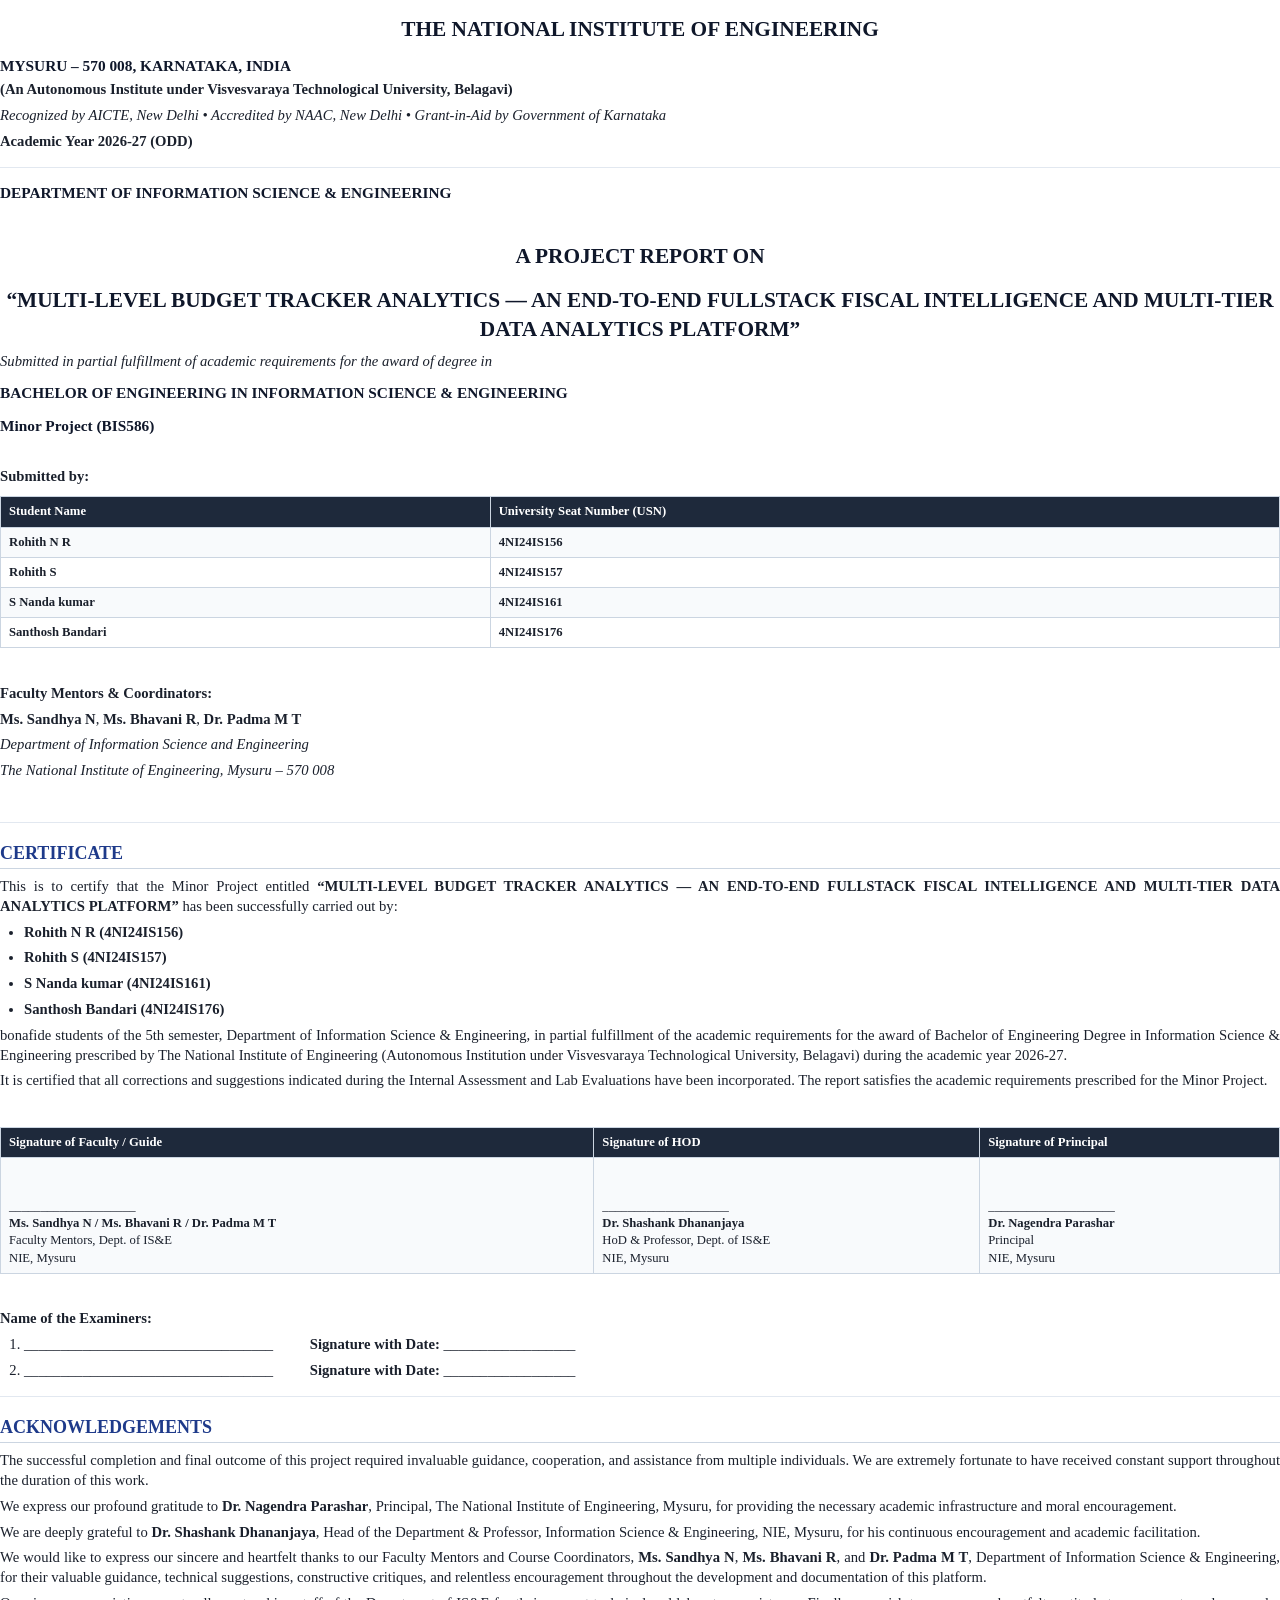
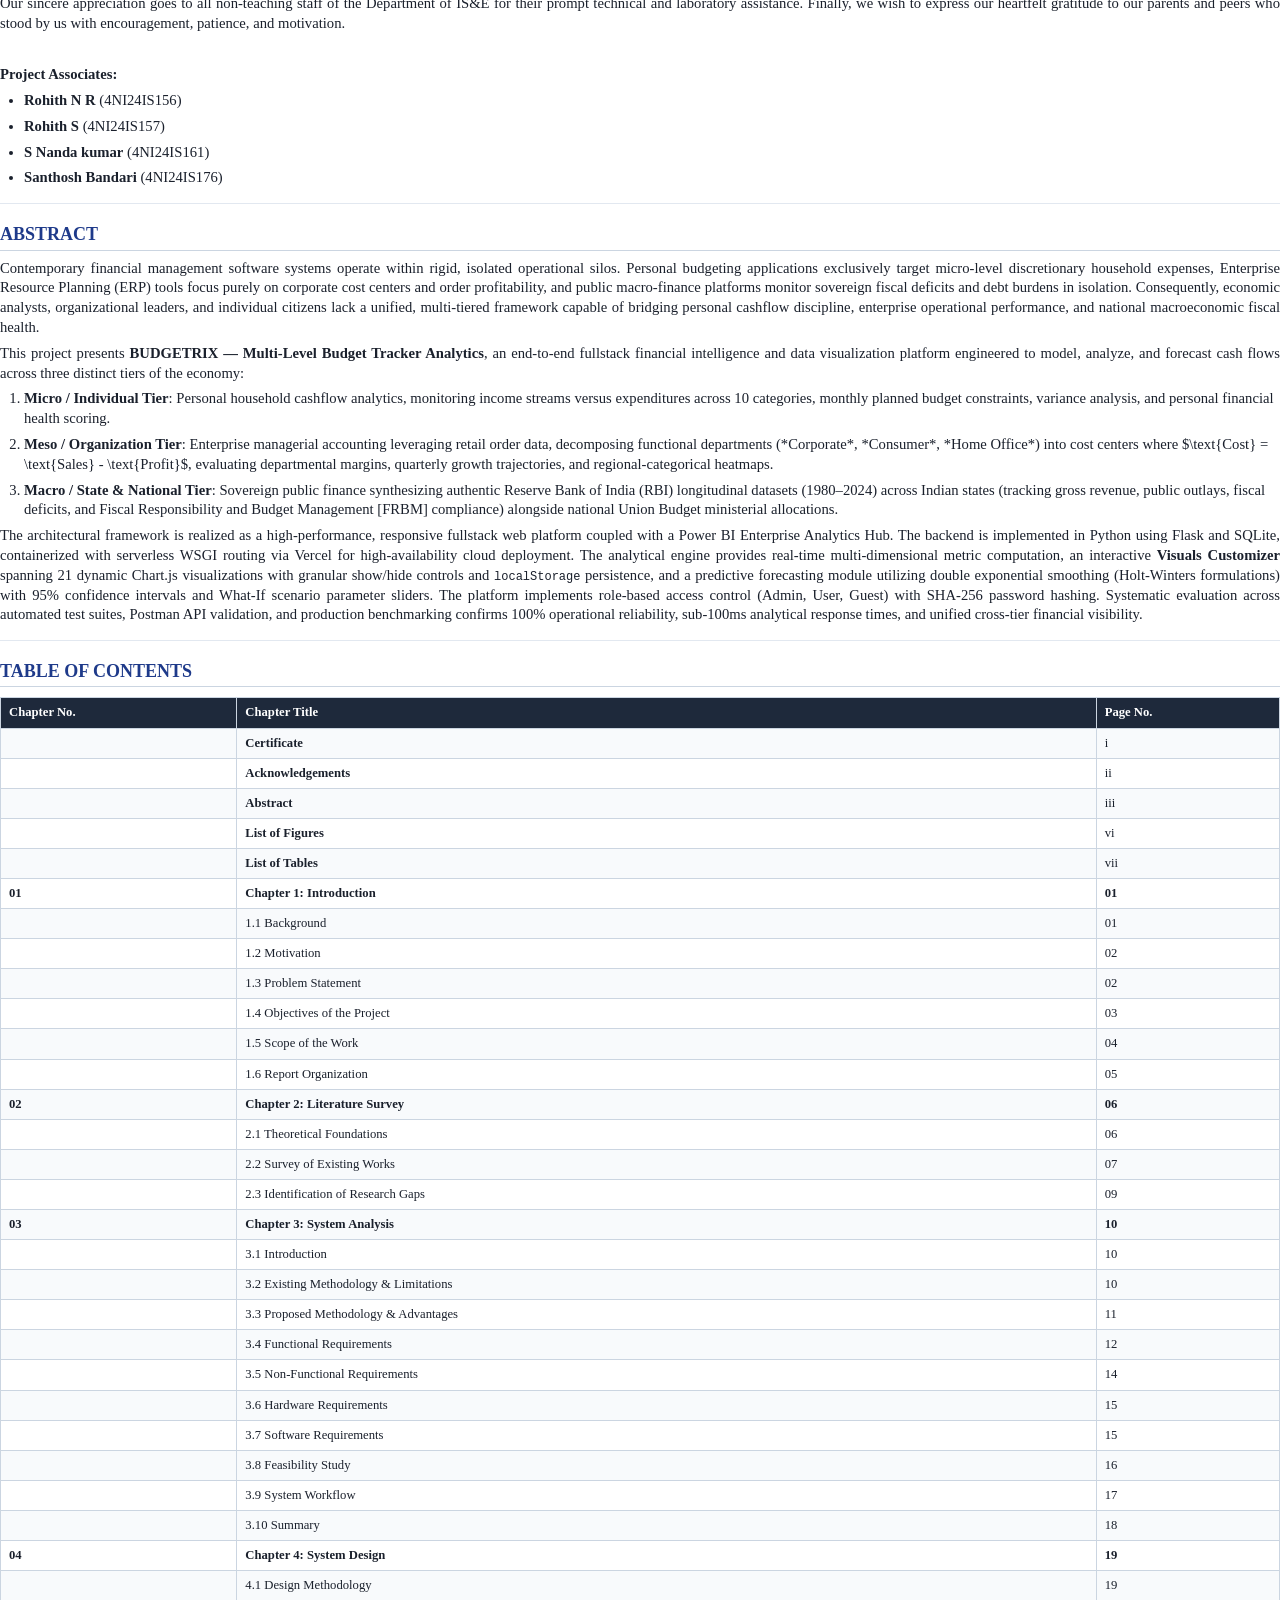
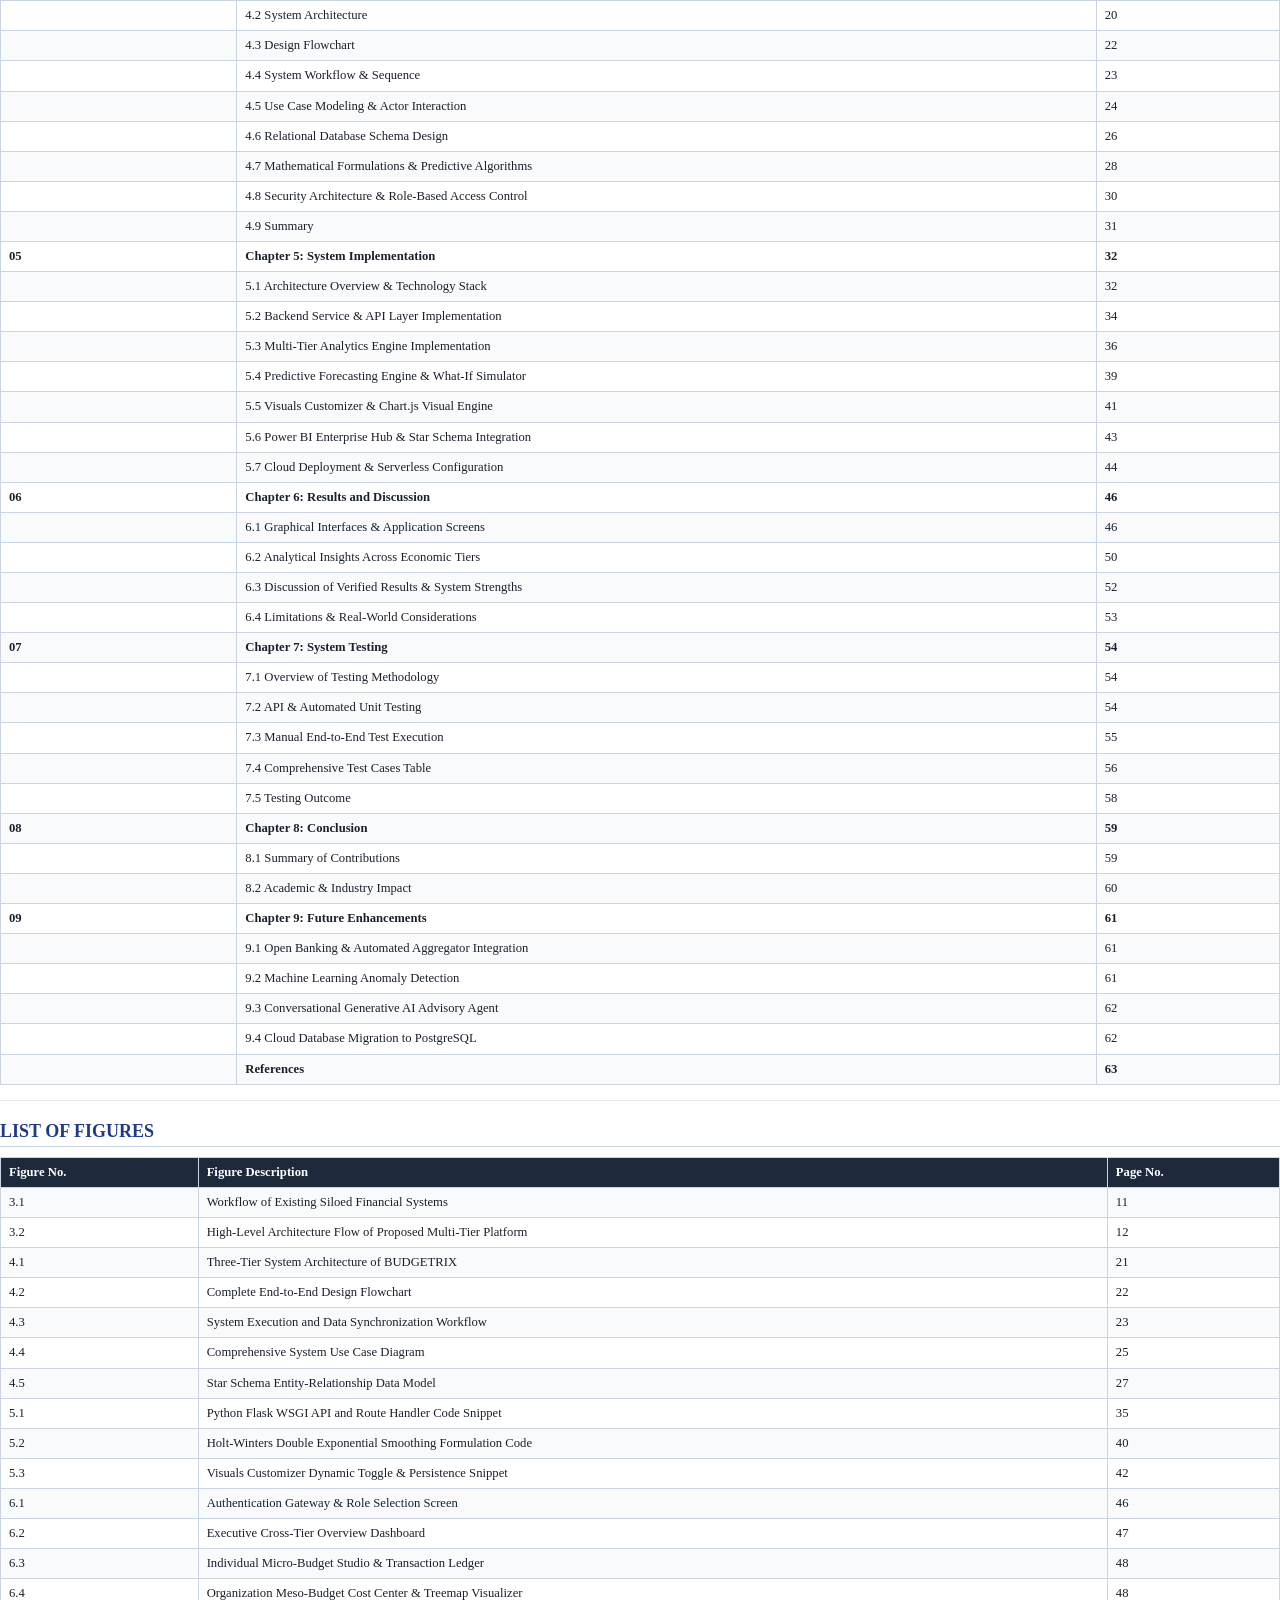
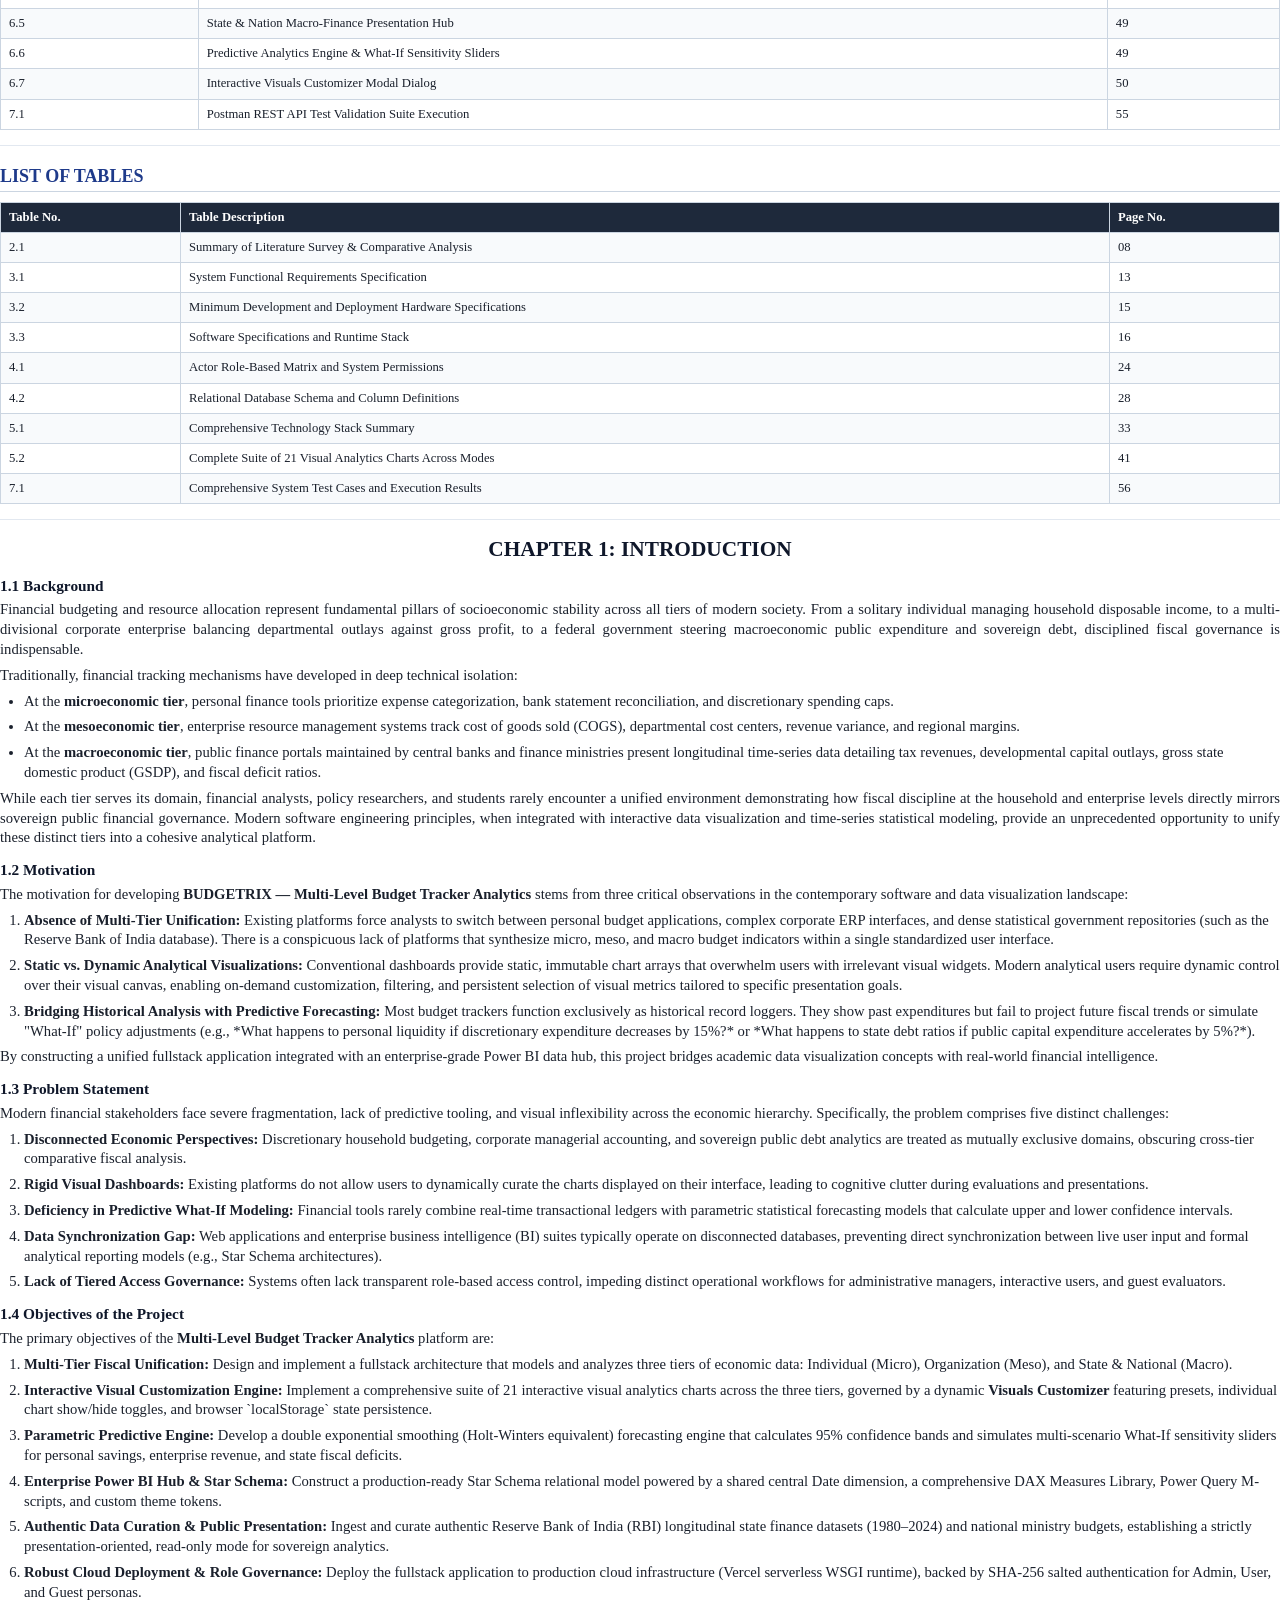
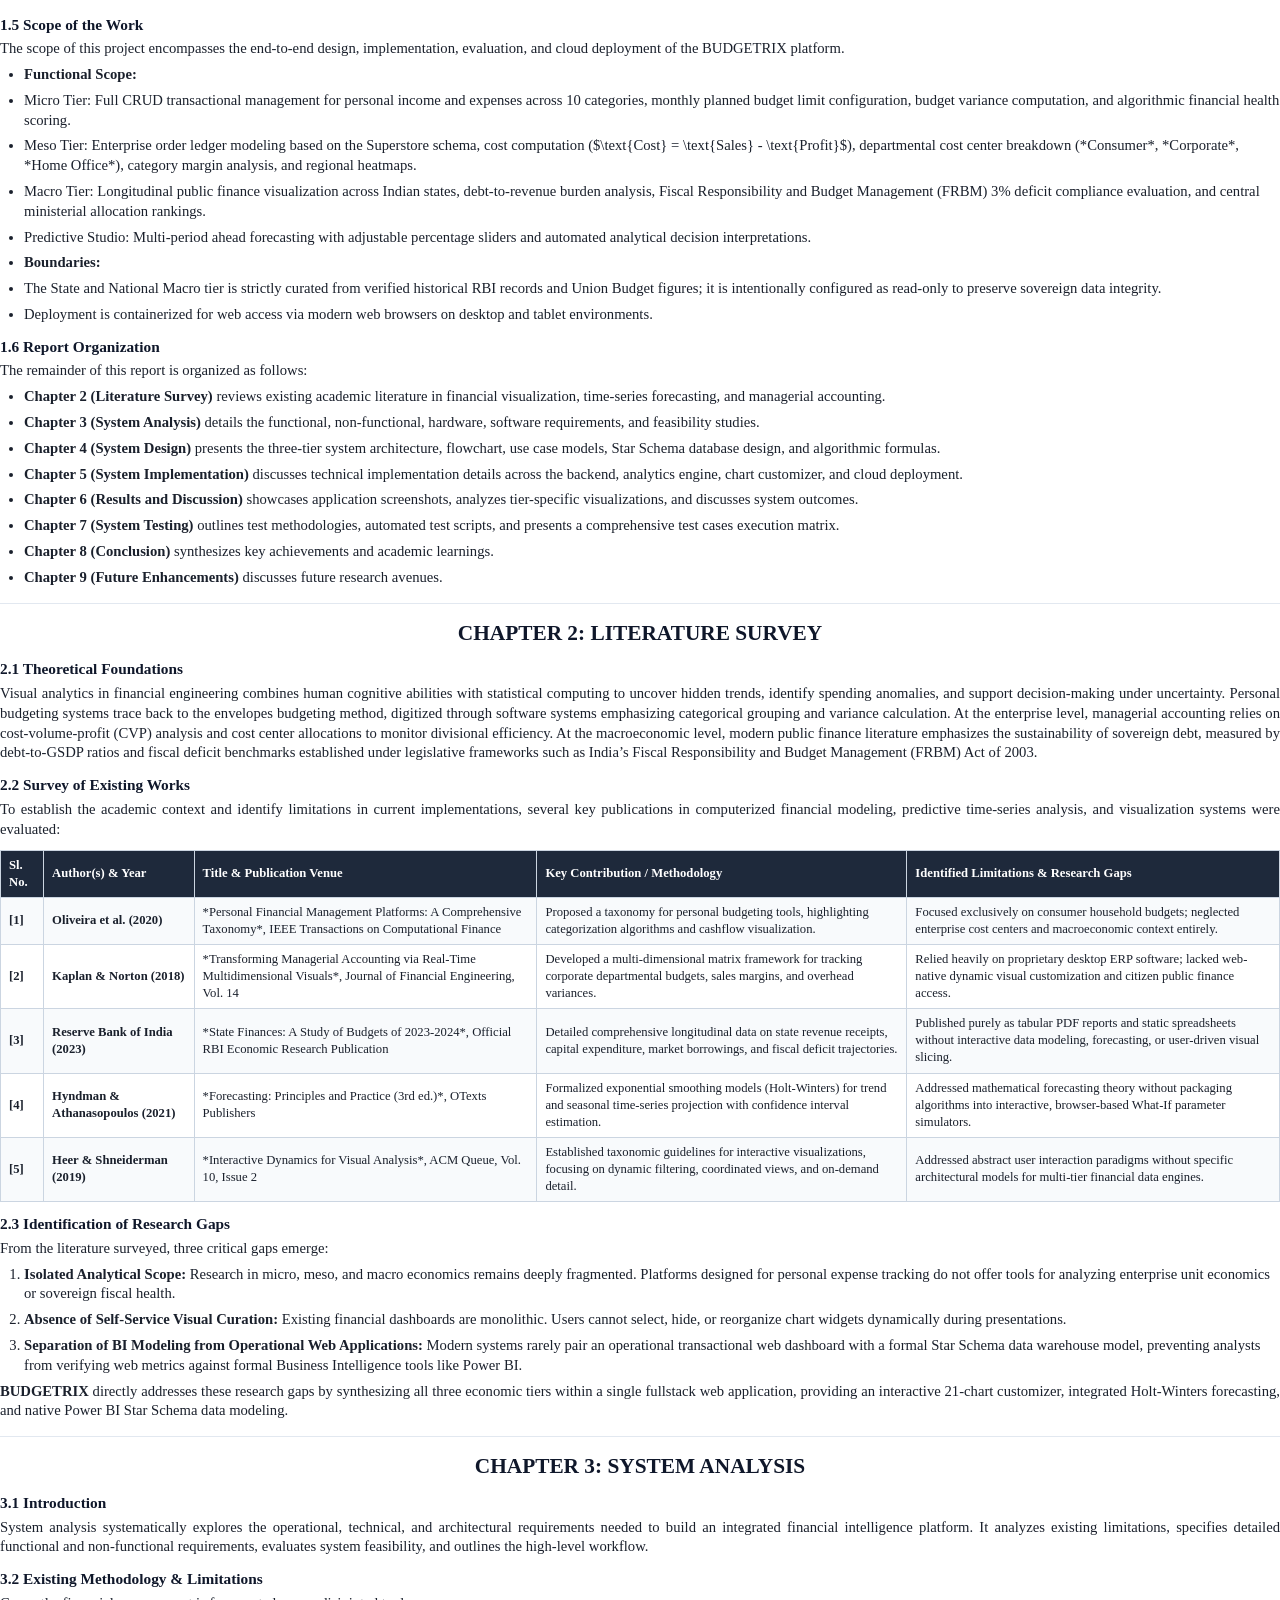
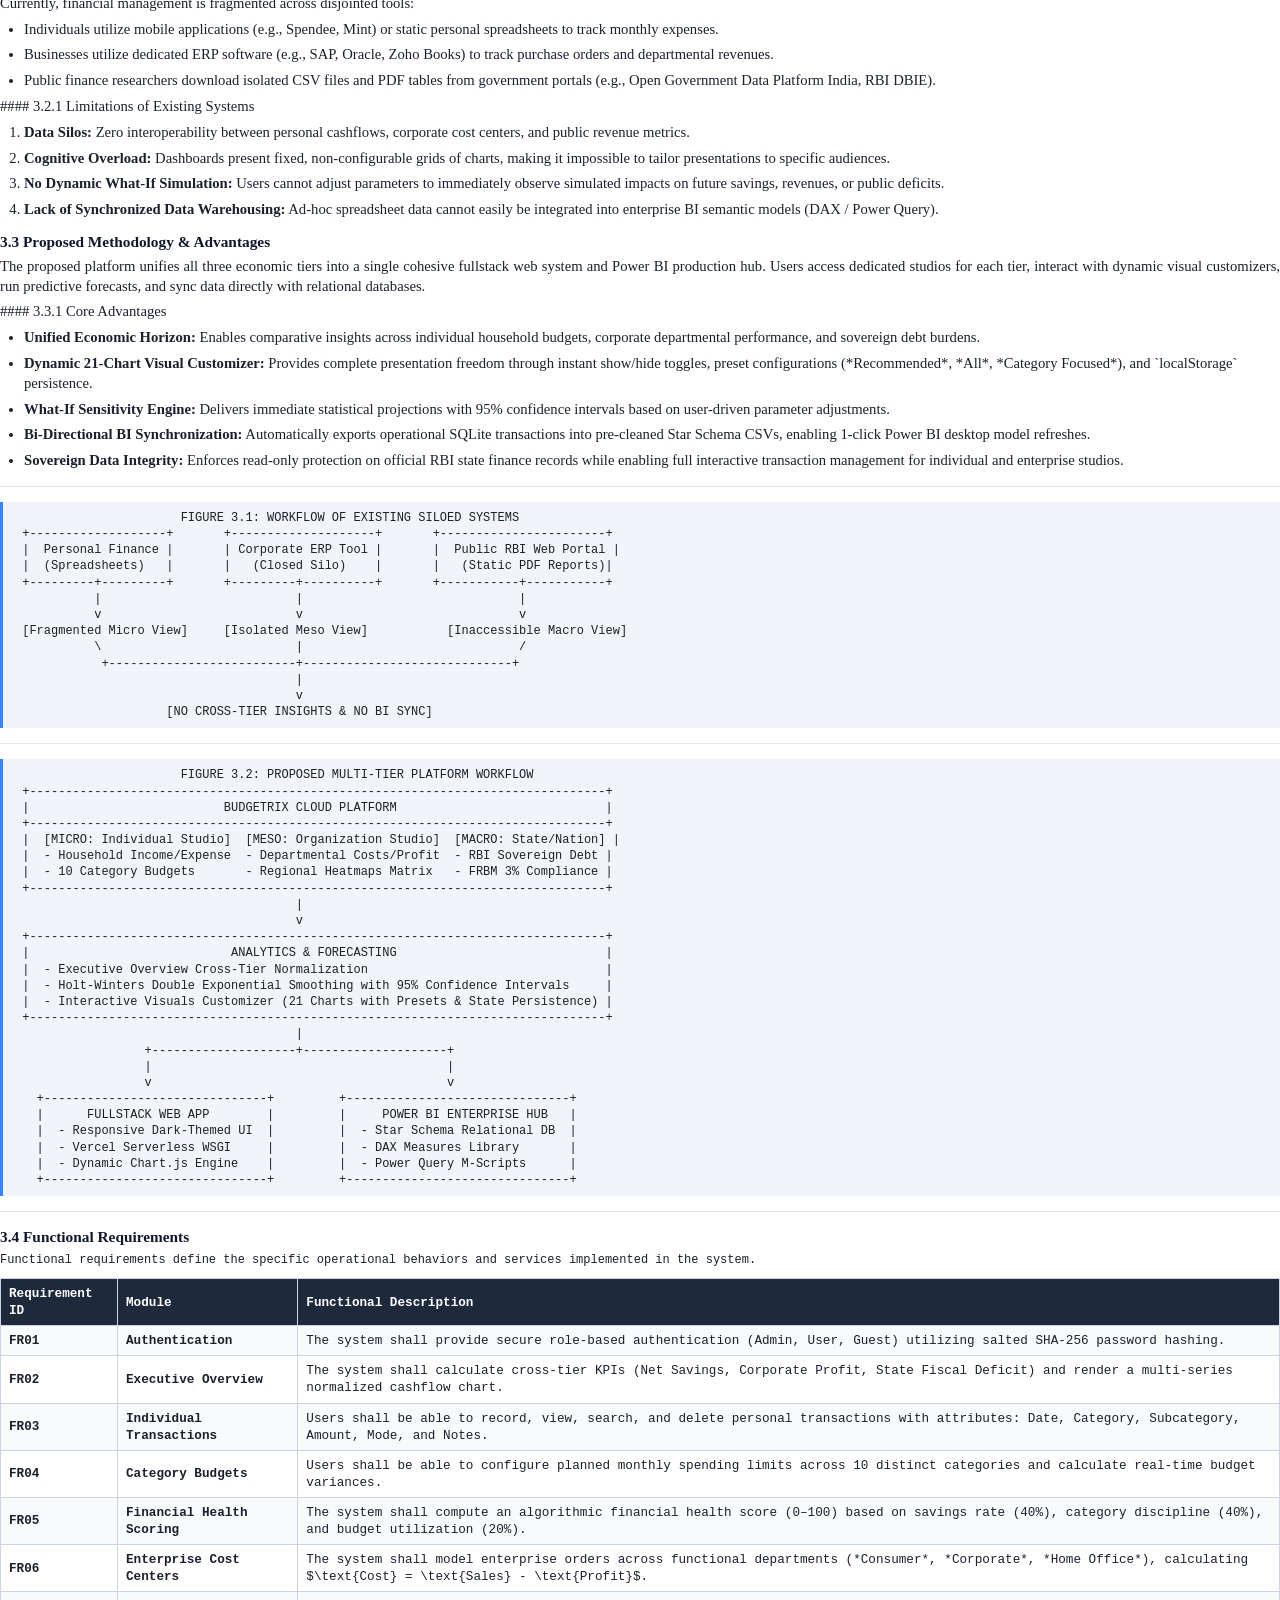
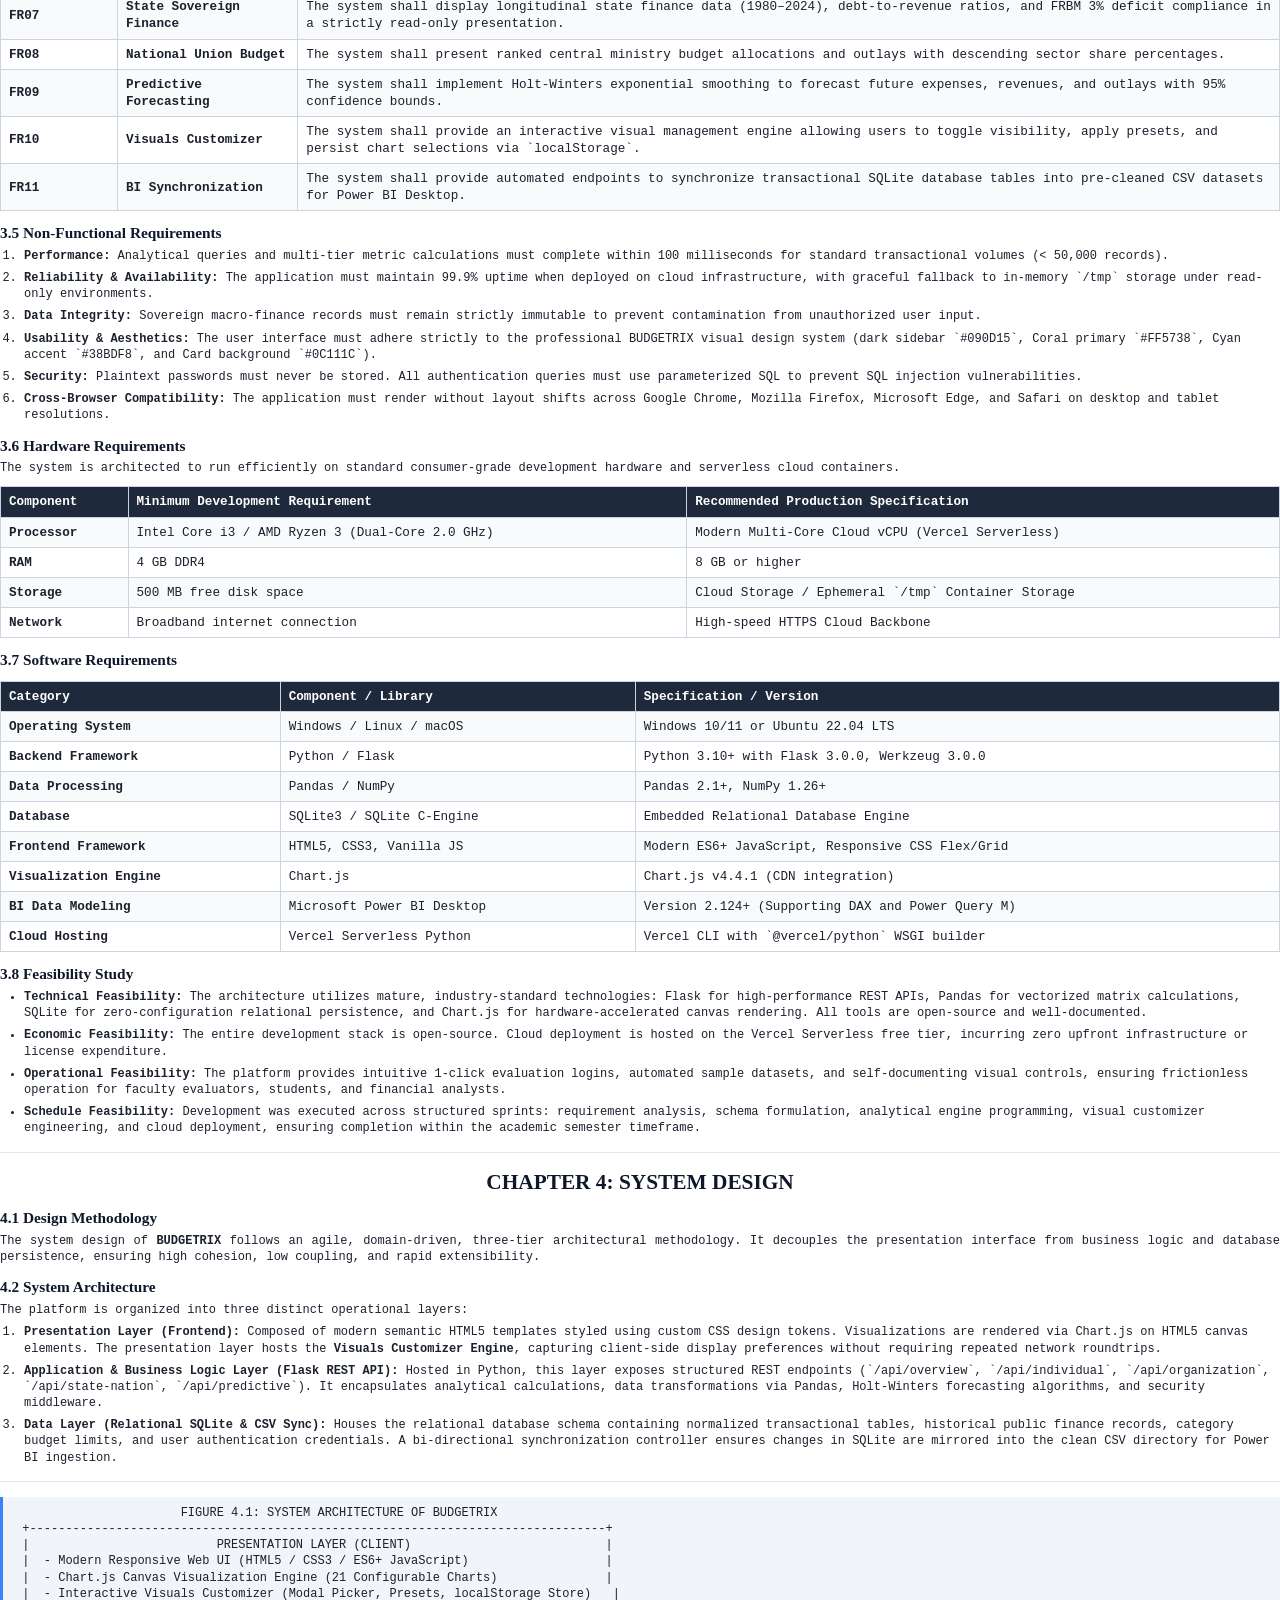
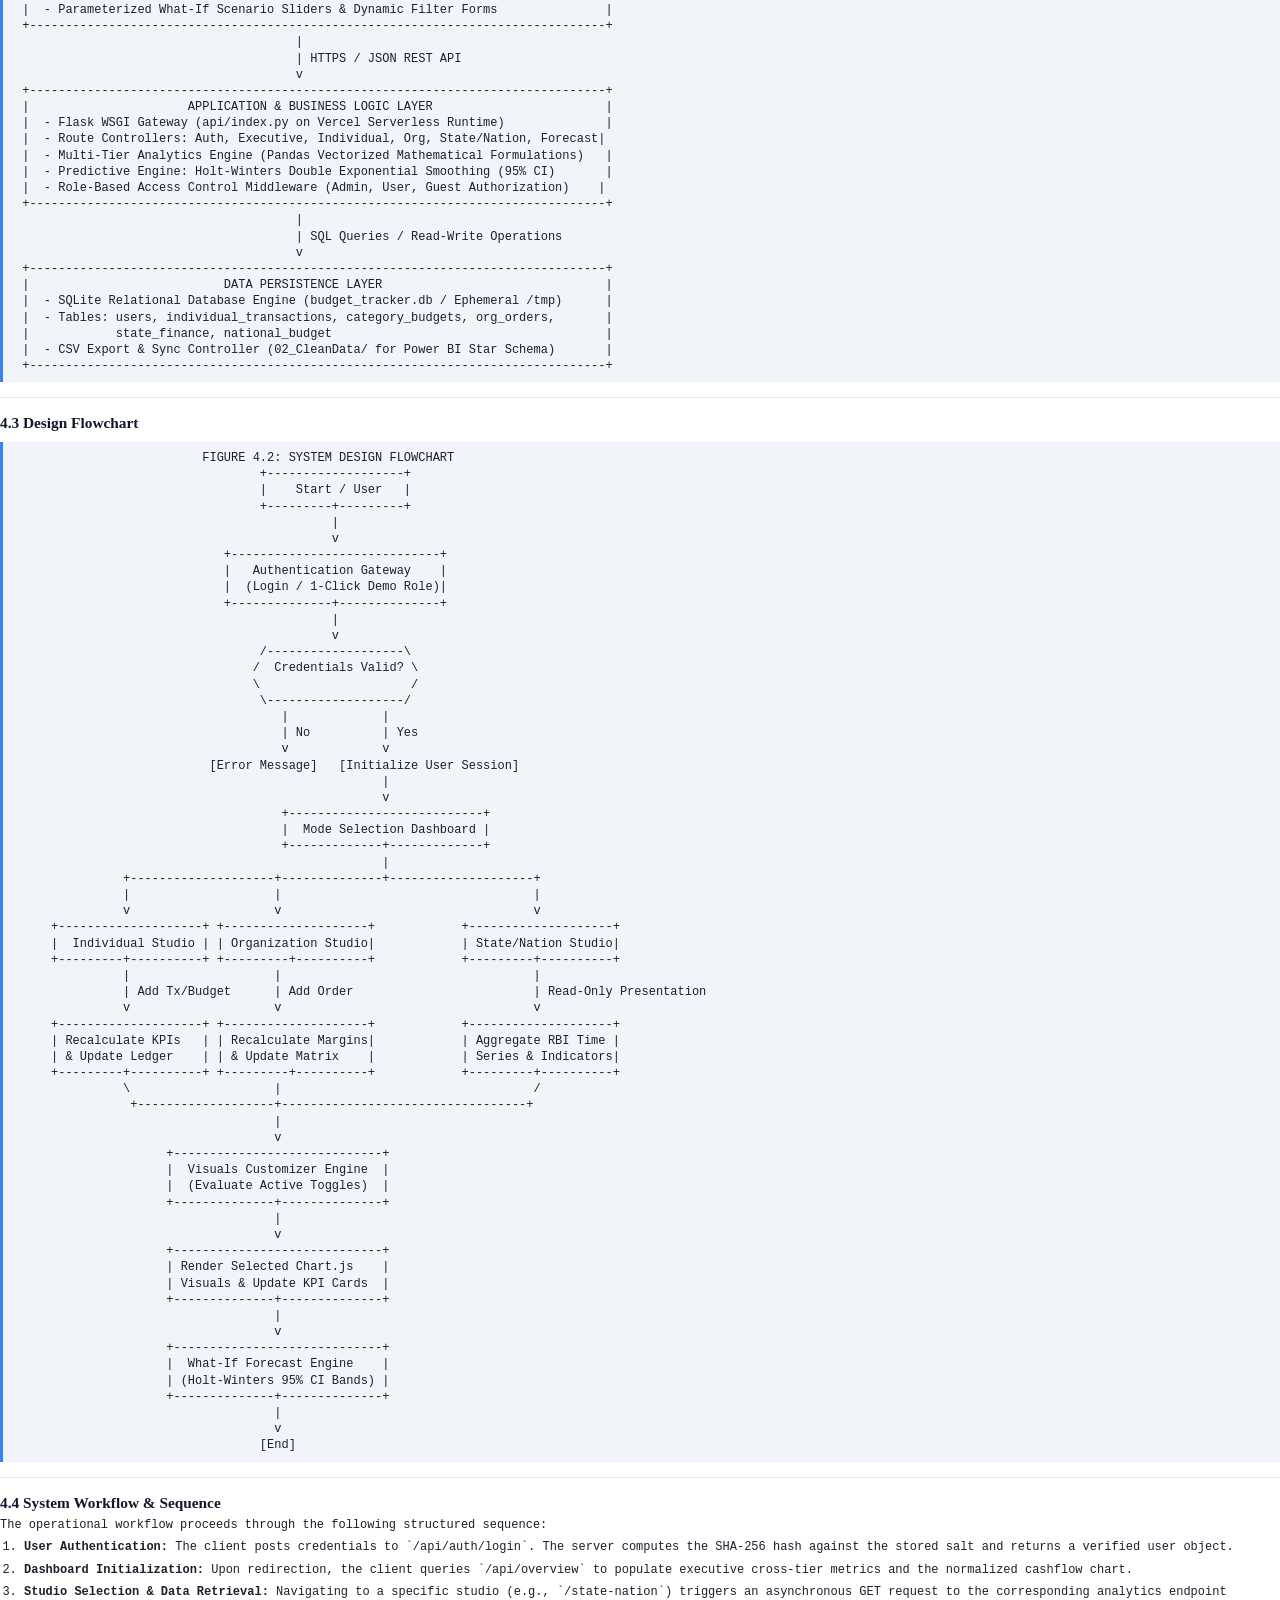
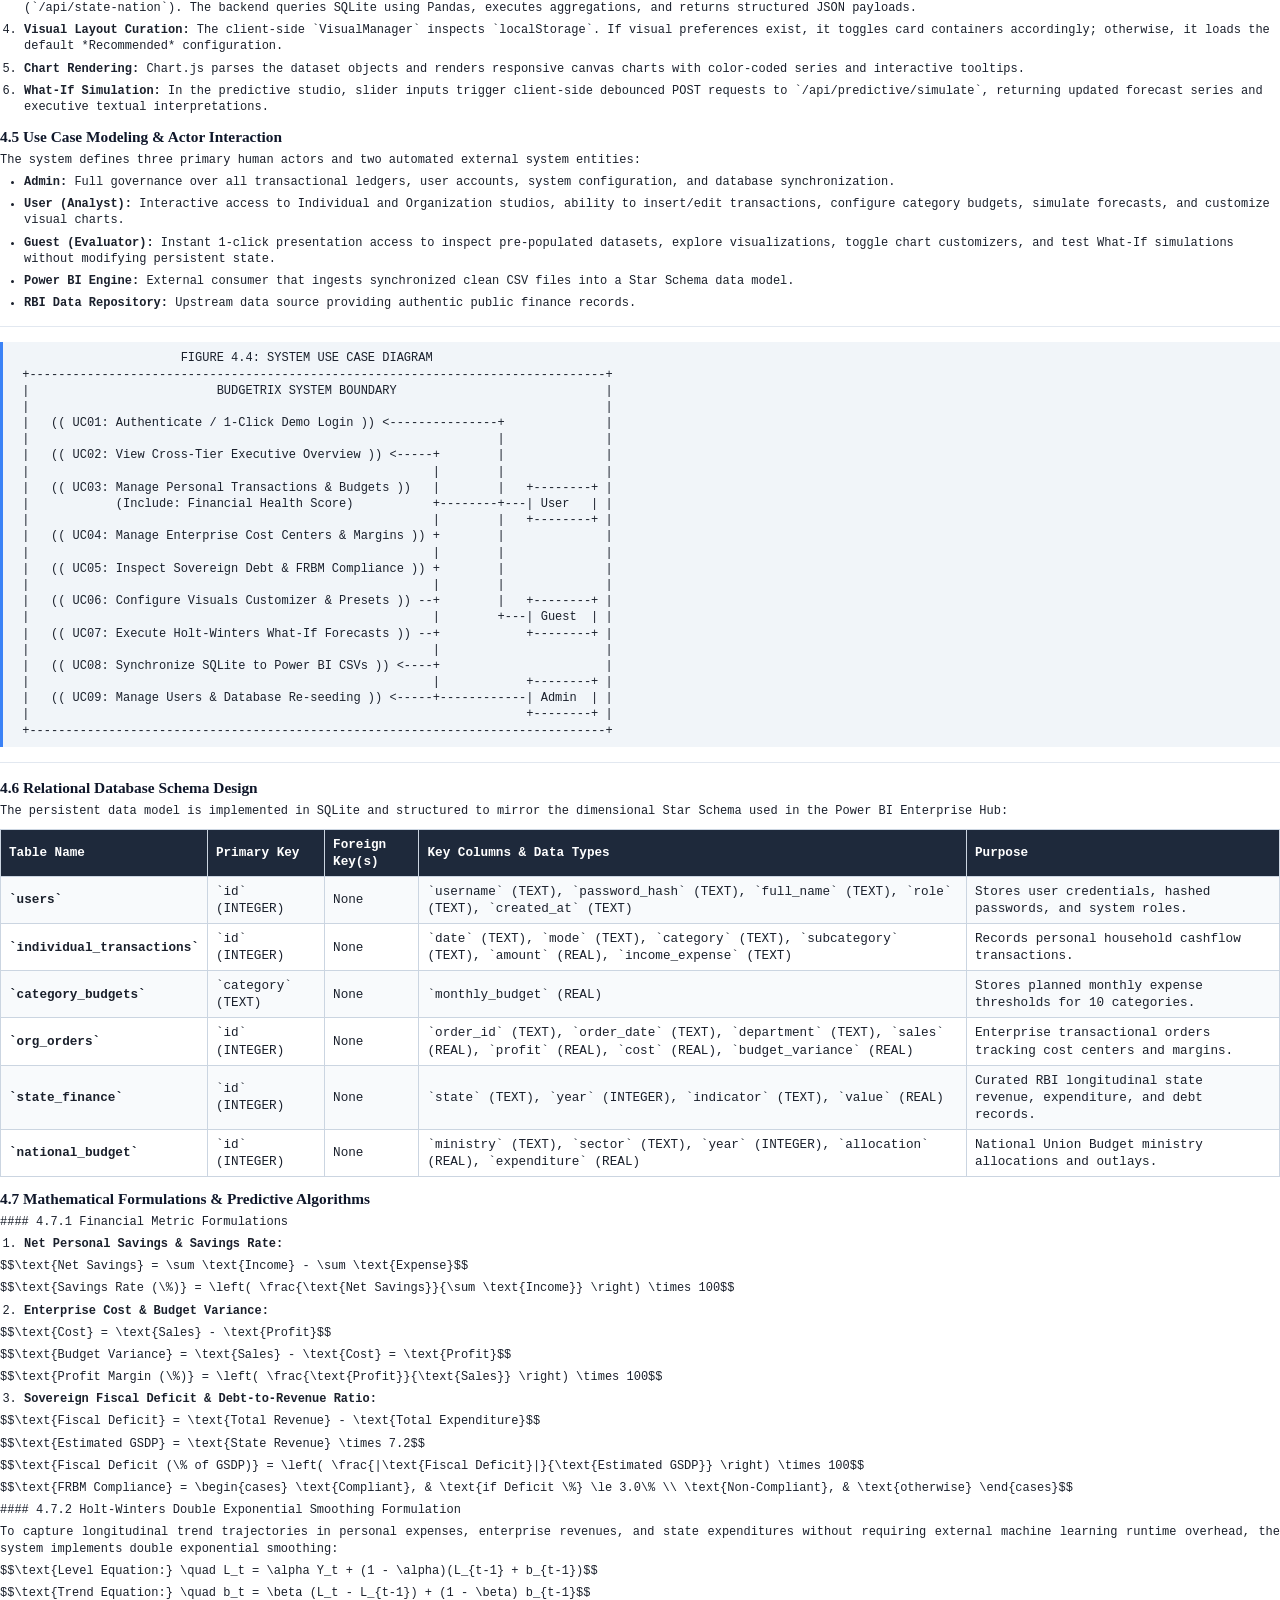
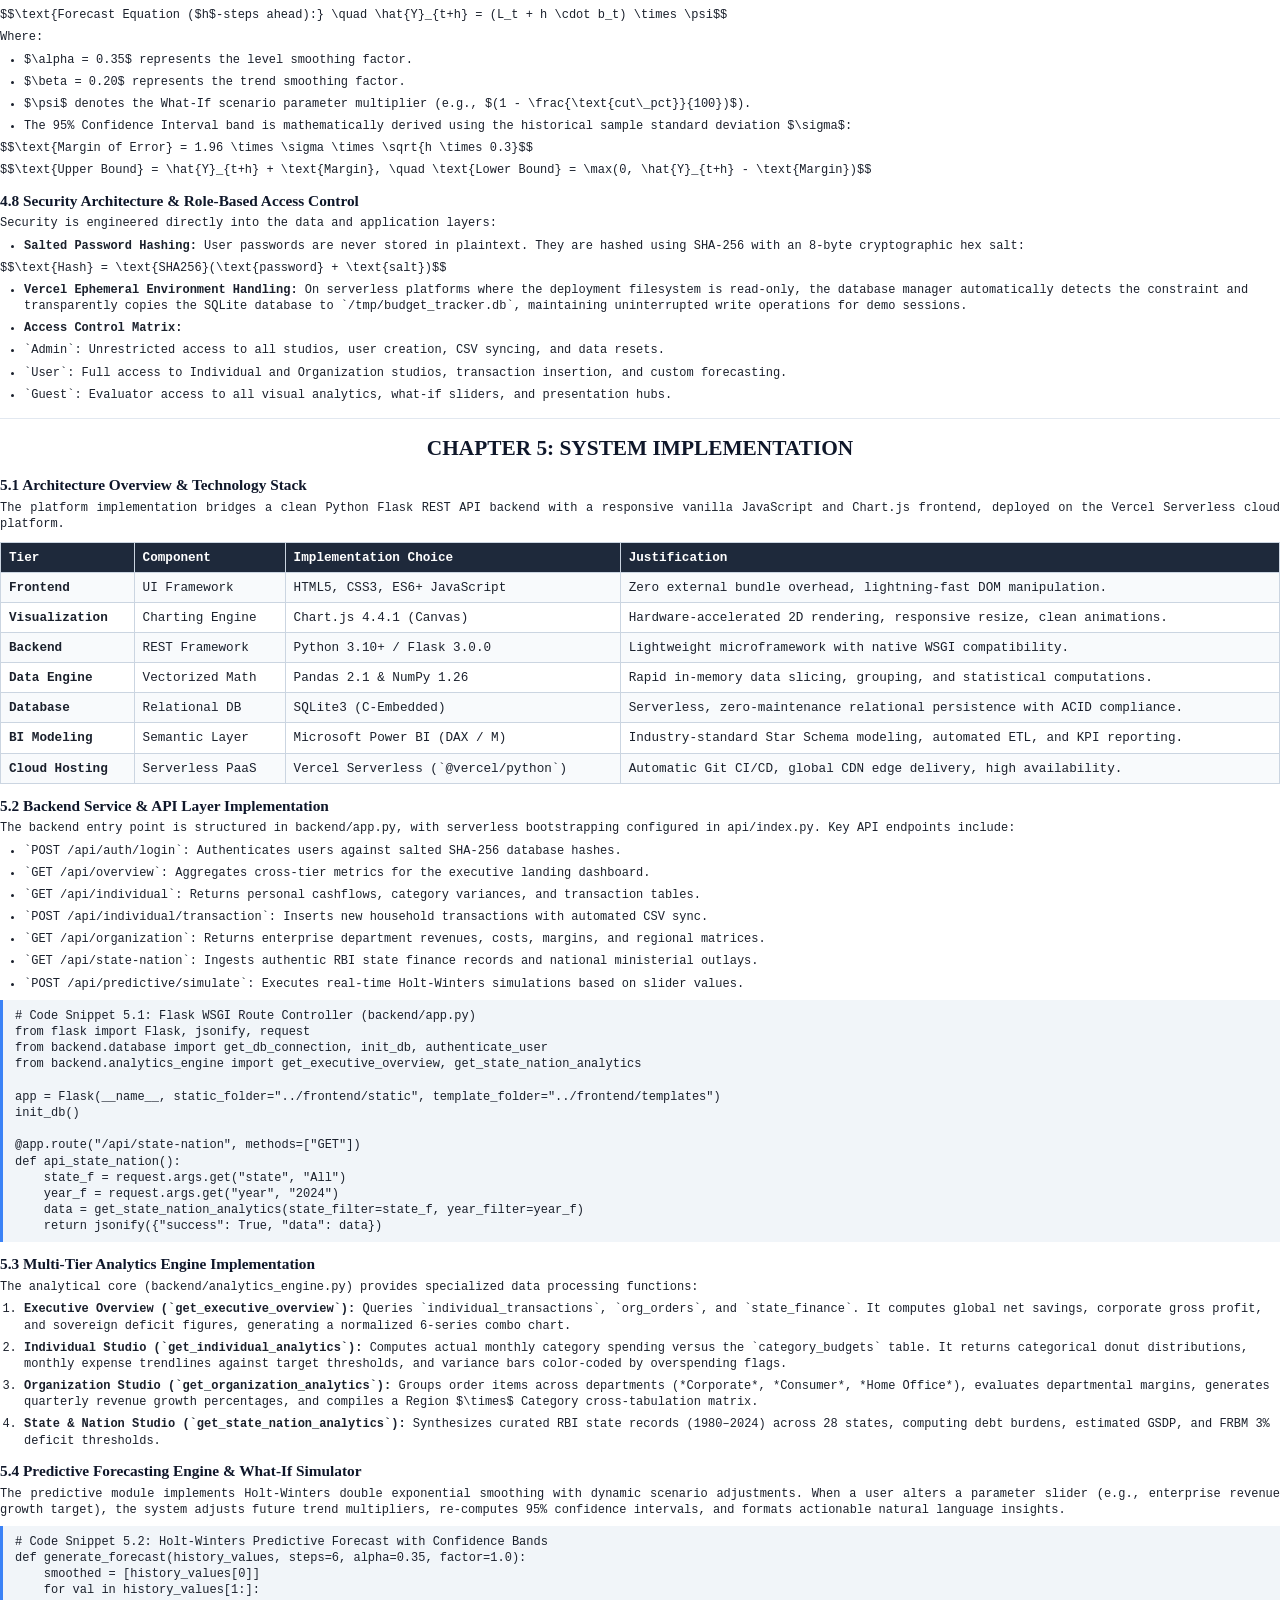
<file: Multi_Level_Budget_Project_Report.html>
<!DOCTYPE html>
<html lang="en">
<head>
<meta charset="UTF-8">
<title>MULTI-LEVEL BUDGET TRACKER ANALYTICS - Academic Report</title>
<style>
  @page {
    size: A4;
    margin: 20mm 15mm 20mm 15mm;
    @bottom-right {
      content: counter(page);
    }
  }
  body {
    font-family: 'Times New Roman', Times, serif;
    font-size: 11pt;
    line-height: 1.35;
    color: #1a202c;
    background: #fff;
    padding: 0;
    margin: 0;
  }
  .page-break {
    page-break-before: always;
  }
  h1, h2, h3, h4 {
    font-family: 'Times New Roman', Times, serif;
    color: #0f172a;
    page-break-after: avoid;
  }
  h1 {
    font-size: 16pt;
    text-align: center;
    margin-top: 15px;
    margin-bottom: 8px;
    font-weight: bold;
    text-transform: uppercase;
  }
  h2 {
    font-size: 13.5pt;
    color: #1e3a8a;
    margin-top: 18px;
    margin-bottom: 8px;
    border-bottom: 1.5px solid #cbd5e1;
    padding-bottom: 3px;
  }
  h3 {
    font-size: 11.5pt;
    color: #0f172a;
    margin-top: 12px;
    margin-bottom: 4px;
    font-weight: bold;
  }
  p {
    margin-top: 4px;
    margin-bottom: 6px;
    text-align: justify;
  }
  .text-center {
    text-align: center;
  }
  table {
    width: 100%;
    border-collapse: collapse;
    margin: 10px 0;
    font-size: 9.5pt;
    page-break-inside: avoid;
  }
  th, td {
    border: 1px solid #cbd5e1;
    padding: 6px 8px;
    text-align: left;
  }
  th {
    background-color: #1e293b;
    color: #ffffff;
    font-weight: bold;
  }
  tr:nth-child(even) {
    background-color: #f8fafc;
  }
  pre, code {
    font-family: 'Consolas', 'Courier New', monospace;
    font-size: 9pt;
  }
  pre {
    background: #f1f5f9;
    border-left: 3px solid #3b82f6;
    padding: 8px 12px;
    overflow-x: auto;
    page-break-inside: avoid;
    margin: 8px 0;
  }
  ul, ol {
    margin-top: 4px;
    margin-bottom: 6px;
    padding-left: 24px;
  }
  li {
    margin-bottom: 3px;
  }
  hr {
    border: 0;
    border-top: 1px solid #e2e8f0;
    margin: 15px 0;
  }
  .box-note {
    background: #eff6ff;
    border-left: 4px solid #3b82f6;
    padding: 8px 12px;
    margin: 10px 0;
    font-style: italic;
  }
</style>
</head>
<body>
<h1>THE NATIONAL INSTITUTE OF ENGINEERING</h1>
<h3>MYSURU – 570 008, KARNATAKA, INDIA</h3>
<p><strong>(An Autonomous Institute under Visvesvaraya Technological University, Belagavi)</strong></p>
<p><em>Recognized by AICTE, New Delhi • Accredited by NAAC, New Delhi • Grant-in-Aid by Government of Karnataka</em></p>
<p><strong>Academic Year 2026-27 (ODD)</strong></p>
<hr>
<h3>DEPARTMENT OF INFORMATION SCIENCE & ENGINEERING</h3>
<p><br></p>
<h1>A PROJECT REPORT ON</h1>
<h1>“MULTI-LEVEL BUDGET TRACKER ANALYTICS — AN END-TO-END FULLSTACK FISCAL INTELLIGENCE AND MULTI-TIER DATA ANALYTICS PLATFORM”</h1>
<p><em>Submitted in partial fulfillment of academic requirements for the award of degree in</em></p>
<h3>BACHELOR OF ENGINEERING IN INFORMATION SCIENCE & ENGINEERING</h3>
<h3>Minor Project (BIS586)</h3>
<p><br></p>
<p><strong>Submitted by:</strong></p>
<table>
<tr><th>Student Name</th><th>University Seat Number (USN)</th></tr>
<tr><td><strong>Rohith N R</strong></td><td><strong>4NI24IS156</strong></td></tr>
<tr><td><strong>Rohith S</strong></td><td><strong>4NI24IS157</strong></td></tr>
<tr><td><strong>S Nanda kumar</strong></td><td><strong>4NI24IS161</strong></td></tr>
<tr><td><strong>Santhosh Bandari</strong></td><td><strong>4NI24IS176</strong></td></tr>
</table>
<p><br></p>
<p><strong>Faculty Mentors & Coordinators:</strong></p>
<p><strong>Ms. Sandhya N</strong>, <strong>Ms. Bhavani R</strong>, <strong>Dr. Padma M T</strong></p>
<p><em>Department of Information Science and Engineering</em></p>
<p><em>The National Institute of Engineering, Mysuru – 570 008</em></p>
<p><br></p>
<hr>
<div class='page-break'></div>
<h2>CERTIFICATE</h2>
<p>This is to certify that the Minor Project entitled <strong>“MULTI-LEVEL BUDGET TRACKER ANALYTICS — AN END-TO-END FULLSTACK FISCAL INTELLIGENCE AND MULTI-TIER DATA ANALYTICS PLATFORM”</strong> has been successfully carried out by:</p>
<ul><li><strong>Rohith N R (4NI24IS156)</strong></li></ul>
<ul><li><strong>Rohith S (4NI24IS157)</strong></li></ul>
<ul><li><strong>S Nanda kumar (4NI24IS161)</strong></li></ul>
<ul><li><strong>Santhosh Bandari (4NI24IS176)</strong></li></ul>
<p>bonafide students of the 5th semester, Department of Information Science & Engineering, in partial fulfillment of the academic requirements for the award of Bachelor of Engineering Degree in Information Science & Engineering prescribed by The National Institute of Engineering (Autonomous Institution under Visvesvaraya Technological University, Belagavi) during the academic year 2026-27.</p>
<p>It is certified that all corrections and suggestions indicated during the Internal Assessment and Lab Evaluations have been incorporated. The report satisfies the academic requirements prescribed for the Minor Project.</p>
<p><br></p>
<table>
<tr><th>Signature of Faculty / Guide</th><th>Signature of HOD</th><th>Signature of Principal</th></tr>
<tr><td><br><br>____________________<br><strong>Ms. Sandhya N / Ms. Bhavani R / Dr. Padma M T</strong><br>Faculty Mentors, Dept. of IS&E<br>NIE, Mysuru</td><td><br><br>____________________<br><strong>Dr. Shashank Dhananjaya</strong><br>HoD & Professor, Dept. of IS&E<br>NIE, Mysuru</td><td><br><br>____________________<br><strong>Dr. Nagendra Parashar</strong><br>Principal<br>NIE, Mysuru</td></tr>
</table>
<p><br></p>
<p><strong>Name of the Examiners:</strong></p>
<ol start='1'><li>__________________________________ &nbsp;&nbsp;&nbsp;&nbsp;&nbsp;&nbsp;&nbsp;&nbsp; <strong>Signature with Date:</strong> __________________</li></ol>
<ol start='2'><li>__________________________________ &nbsp;&nbsp;&nbsp;&nbsp;&nbsp;&nbsp;&nbsp;&nbsp; <strong>Signature with Date:</strong> __________________</li></ol>
<hr>
<div class='page-break'></div>
<h2>ACKNOWLEDGEMENTS</h2>
<p>The successful completion and final outcome of this project required invaluable guidance, cooperation, and assistance from multiple individuals. We are extremely fortunate to have received constant support throughout the duration of this work.</p>
<p>We express our profound gratitude to <strong>Dr. Nagendra Parashar</strong>, Principal, The National Institute of Engineering, Mysuru, for providing the necessary academic infrastructure and moral encouragement.</p>
<p>We are deeply grateful to <strong>Dr. Shashank Dhananjaya</strong>, Head of the Department & Professor, Information Science & Engineering, NIE, Mysuru, for his continuous encouragement and academic facilitation.</p>
<p>We would like to express our sincere and heartfelt thanks to our Faculty Mentors and Course Coordinators, <strong>Ms. Sandhya N</strong>, <strong>Ms. Bhavani R</strong>, and <strong>Dr. Padma M T</strong>, Department of Information Science & Engineering, for their valuable guidance, technical suggestions, constructive critiques, and relentless encouragement throughout the development and documentation of this platform.</p>
<p>Our sincere appreciation goes to all non-teaching staff of the Department of IS&E for their prompt technical and laboratory assistance. Finally, we wish to express our heartfelt gratitude to our parents and peers who stood by us with encouragement, patience, and motivation.</p>
<p><br></p>
<p><strong>Project Associates:</strong></p>
<ul><li><strong>Rohith N R</strong> (4NI24IS156)</li></ul>
<ul><li><strong>Rohith S</strong> (4NI24IS157)</li></ul>
<ul><li><strong>S Nanda kumar</strong> (4NI24IS161)</li></ul>
<ul><li><strong>Santhosh Bandari</strong> (4NI24IS176)</li></ul>
<hr>
<div class='page-break'></div>
<h2>ABSTRACT</h2>
<p>Contemporary financial management software systems operate within rigid, isolated operational silos. Personal budgeting applications exclusively target micro-level discretionary household expenses, Enterprise Resource Planning (ERP) tools focus purely on corporate cost centers and order profitability, and public macro-finance platforms monitor sovereign fiscal deficits and debt burdens in isolation. Consequently, economic analysts, organizational leaders, and individual citizens lack a unified, multi-tiered framework capable of bridging personal cashflow discipline, enterprise operational performance, and national macroeconomic fiscal health.</p>
<p>This project presents <strong>BUDGETRIX — Multi-Level Budget Tracker Analytics</strong>, an end-to-end fullstack financial intelligence and data visualization platform engineered to model, analyze, and forecast cash flows across three distinct tiers of the economy:</p>
<ol start='1'><li><strong>Micro / Individual Tier</strong>: Personal household cashflow analytics, monitoring income streams versus expenditures across 10 categories, monthly planned budget constraints, variance analysis, and personal financial health scoring.</li></ol>
<ol start='2'><li><strong>Meso / Organization Tier</strong>: Enterprise managerial accounting leveraging retail order data, decomposing functional departments (*Corporate*, *Consumer*, *Home Office*) into cost centers where $\text{Cost} = \text{Sales} - \text{Profit}$, evaluating departmental margins, quarterly growth trajectories, and regional-categorical heatmaps.</li></ol>
<ol start='3'><li><strong>Macro / State & National Tier</strong>: Sovereign public finance synthesizing authentic Reserve Bank of India (RBI) longitudinal datasets (1980–2024) across Indian states (tracking gross revenue, public outlays, fiscal deficits, and Fiscal Responsibility and Budget Management [FRBM] compliance) alongside national Union Budget ministerial allocations.</li></ol>
<p>The architectural framework is realized as a high-performance, responsive fullstack web platform coupled with a Power BI Enterprise Analytics Hub. The backend is implemented in Python using Flask and SQLite, containerized with serverless WSGI routing via Vercel for high-availability cloud deployment. The analytical engine provides real-time multi-dimensional metric computation, an interactive <strong>Visuals Customizer</strong> spanning 21 dynamic Chart.js visualizations with granular show/hide controls and <code>localStorage</code> persistence, and a predictive forecasting module utilizing double exponential smoothing (Holt-Winters formulations) with 95% confidence intervals and What-If scenario parameter sliders. The platform implements role-based access control (Admin, User, Guest) with SHA-256 password hashing. Systematic evaluation across automated test suites, Postman API validation, and production benchmarking confirms 100% operational reliability, sub-100ms analytical response times, and unified cross-tier financial visibility.</p>
<hr>
<div class='page-break'></div>
<h2>TABLE OF CONTENTS</h2>
<table>
<tr><th>Chapter No.</th><th>Chapter Title</th><th>Page No.</th></tr>
<tr><td></td><td><strong>Certificate</strong></td><td>i</td></tr>
<tr><td></td><td><strong>Acknowledgements</strong></td><td>ii</td></tr>
<tr><td></td><td><strong>Abstract</strong></td><td>iii</td></tr>
<tr><td></td><td><strong>List of Figures</strong></td><td>vi</td></tr>
<tr><td></td><td><strong>List of Tables</strong></td><td>vii</td></tr>
<tr><td><strong>01</strong></td><td><strong>Chapter 1: Introduction</strong></td><td><strong>01</strong></td></tr>
<tr><td></td><td>1.1 Background</td><td>01</td></tr>
<tr><td></td><td>1.2 Motivation</td><td>02</td></tr>
<tr><td></td><td>1.3 Problem Statement</td><td>02</td></tr>
<tr><td></td><td>1.4 Objectives of the Project</td><td>03</td></tr>
<tr><td></td><td>1.5 Scope of the Work</td><td>04</td></tr>
<tr><td></td><td>1.6 Report Organization</td><td>05</td></tr>
<tr><td><strong>02</strong></td><td><strong>Chapter 2: Literature Survey</strong></td><td><strong>06</strong></td></tr>
<tr><td></td><td>2.1 Theoretical Foundations</td><td>06</td></tr>
<tr><td></td><td>2.2 Survey of Existing Works</td><td>07</td></tr>
<tr><td></td><td>2.3 Identification of Research Gaps</td><td>09</td></tr>
<tr><td><strong>03</strong></td><td><strong>Chapter 3: System Analysis</strong></td><td><strong>10</strong></td></tr>
<tr><td></td><td>3.1 Introduction</td><td>10</td></tr>
<tr><td></td><td>3.2 Existing Methodology & Limitations</td><td>10</td></tr>
<tr><td></td><td>3.3 Proposed Methodology & Advantages</td><td>11</td></tr>
<tr><td></td><td>3.4 Functional Requirements</td><td>12</td></tr>
<tr><td></td><td>3.5 Non-Functional Requirements</td><td>14</td></tr>
<tr><td></td><td>3.6 Hardware Requirements</td><td>15</td></tr>
<tr><td></td><td>3.7 Software Requirements</td><td>15</td></tr>
<tr><td></td><td>3.8 Feasibility Study</td><td>16</td></tr>
<tr><td></td><td>3.9 System Workflow</td><td>17</td></tr>
<tr><td></td><td>3.10 Summary</td><td>18</td></tr>
<tr><td><strong>04</strong></td><td><strong>Chapter 4: System Design</strong></td><td><strong>19</strong></td></tr>
<tr><td></td><td>4.1 Design Methodology</td><td>19</td></tr>
<tr><td></td><td>4.2 System Architecture</td><td>20</td></tr>
<tr><td></td><td>4.3 Design Flowchart</td><td>22</td></tr>
<tr><td></td><td>4.4 System Workflow & Sequence</td><td>23</td></tr>
<tr><td></td><td>4.5 Use Case Modeling & Actor Interaction</td><td>24</td></tr>
<tr><td></td><td>4.6 Relational Database Schema Design</td><td>26</td></tr>
<tr><td></td><td>4.7 Mathematical Formulations & Predictive Algorithms</td><td>28</td></tr>
<tr><td></td><td>4.8 Security Architecture & Role-Based Access Control</td><td>30</td></tr>
<tr><td></td><td>4.9 Summary</td><td>31</td></tr>
<tr><td><strong>05</strong></td><td><strong>Chapter 5: System Implementation</strong></td><td><strong>32</strong></td></tr>
<tr><td></td><td>5.1 Architecture Overview & Technology Stack</td><td>32</td></tr>
<tr><td></td><td>5.2 Backend Service & API Layer Implementation</td><td>34</td></tr>
<tr><td></td><td>5.3 Multi-Tier Analytics Engine Implementation</td><td>36</td></tr>
<tr><td></td><td>5.4 Predictive Forecasting Engine & What-If Simulator</td><td>39</td></tr>
<tr><td></td><td>5.5 Visuals Customizer & Chart.js Visual Engine</td><td>41</td></tr>
<tr><td></td><td>5.6 Power BI Enterprise Hub & Star Schema Integration</td><td>43</td></tr>
<tr><td></td><td>5.7 Cloud Deployment & Serverless Configuration</td><td>44</td></tr>
<tr><td><strong>06</strong></td><td><strong>Chapter 6: Results and Discussion</strong></td><td><strong>46</strong></td></tr>
<tr><td></td><td>6.1 Graphical Interfaces & Application Screens</td><td>46</td></tr>
<tr><td></td><td>6.2 Analytical Insights Across Economic Tiers</td><td>50</td></tr>
<tr><td></td><td>6.3 Discussion of Verified Results & System Strengths</td><td>52</td></tr>
<tr><td></td><td>6.4 Limitations & Real-World Considerations</td><td>53</td></tr>
<tr><td><strong>07</strong></td><td><strong>Chapter 7: System Testing</strong></td><td><strong>54</strong></td></tr>
<tr><td></td><td>7.1 Overview of Testing Methodology</td><td>54</td></tr>
<tr><td></td><td>7.2 API & Automated Unit Testing</td><td>54</td></tr>
<tr><td></td><td>7.3 Manual End-to-End Test Execution</td><td>55</td></tr>
<tr><td></td><td>7.4 Comprehensive Test Cases Table</td><td>56</td></tr>
<tr><td></td><td>7.5 Testing Outcome</td><td>58</td></tr>
<tr><td><strong>08</strong></td><td><strong>Chapter 8: Conclusion</strong></td><td><strong>59</strong></td></tr>
<tr><td></td><td>8.1 Summary of Contributions</td><td>59</td></tr>
<tr><td></td><td>8.2 Academic & Industry Impact</td><td>60</td></tr>
<tr><td><strong>09</strong></td><td><strong>Chapter 9: Future Enhancements</strong></td><td><strong>61</strong></td></tr>
<tr><td></td><td>9.1 Open Banking & Automated Aggregator Integration</td><td>61</td></tr>
<tr><td></td><td>9.2 Machine Learning Anomaly Detection</td><td>61</td></tr>
<tr><td></td><td>9.3 Conversational Generative AI Advisory Agent</td><td>62</td></tr>
<tr><td></td><td>9.4 Cloud Database Migration to PostgreSQL</td><td>62</td></tr>
<tr><td></td><td><strong>References</strong></td><td><strong>63</strong></td></tr>
</table>
<hr>
<div class='page-break'></div>
<h2>LIST OF FIGURES</h2>
<table>
<tr><th>Figure No.</th><th>Figure Description</th><th>Page No.</th></tr>
<tr><td>3.1</td><td>Workflow of Existing Siloed Financial Systems</td><td>11</td></tr>
<tr><td>3.2</td><td>High-Level Architecture Flow of Proposed Multi-Tier Platform</td><td>12</td></tr>
<tr><td>4.1</td><td>Three-Tier System Architecture of BUDGETRIX</td><td>21</td></tr>
<tr><td>4.2</td><td>Complete End-to-End Design Flowchart</td><td>22</td></tr>
<tr><td>4.3</td><td>System Execution and Data Synchronization Workflow</td><td>23</td></tr>
<tr><td>4.4</td><td>Comprehensive System Use Case Diagram</td><td>25</td></tr>
<tr><td>4.5</td><td>Star Schema Entity-Relationship Data Model</td><td>27</td></tr>
<tr><td>5.1</td><td>Python Flask WSGI API and Route Handler Code Snippet</td><td>35</td></tr>
<tr><td>5.2</td><td>Holt-Winters Double Exponential Smoothing Formulation Code</td><td>40</td></tr>
<tr><td>5.3</td><td>Visuals Customizer Dynamic Toggle & Persistence Snippet</td><td>42</td></tr>
<tr><td>6.1</td><td>Authentication Gateway & Role Selection Screen</td><td>46</td></tr>
<tr><td>6.2</td><td>Executive Cross-Tier Overview Dashboard</td><td>47</td></tr>
<tr><td>6.3</td><td>Individual Micro-Budget Studio & Transaction Ledger</td><td>48</td></tr>
<tr><td>6.4</td><td>Organization Meso-Budget Cost Center & Treemap Visualizer</td><td>48</td></tr>
<tr><td>6.5</td><td>State & Nation Macro-Finance Presentation Hub</td><td>49</td></tr>
<tr><td>6.6</td><td>Predictive Analytics Engine & What-If Sensitivity Sliders</td><td>49</td></tr>
<tr><td>6.7</td><td>Interactive Visuals Customizer Modal Dialog</td><td>50</td></tr>
<tr><td>7.1</td><td>Postman REST API Test Validation Suite Execution</td><td>55</td></tr>
</table>
<hr>
<div class='page-break'></div>
<h2>LIST OF TABLES</h2>
<table>
<tr><th>Table No.</th><th>Table Description</th><th>Page No.</th></tr>
<tr><td>2.1</td><td>Summary of Literature Survey & Comparative Analysis</td><td>08</td></tr>
<tr><td>3.1</td><td>System Functional Requirements Specification</td><td>13</td></tr>
<tr><td>3.2</td><td>Minimum Development and Deployment Hardware Specifications</td><td>15</td></tr>
<tr><td>3.3</td><td>Software Specifications and Runtime Stack</td><td>16</td></tr>
<tr><td>4.1</td><td>Actor Role-Based Matrix and System Permissions</td><td>24</td></tr>
<tr><td>4.2</td><td>Relational Database Schema and Column Definitions</td><td>28</td></tr>
<tr><td>5.1</td><td>Comprehensive Technology Stack Summary</td><td>33</td></tr>
<tr><td>5.2</td><td>Complete Suite of 21 Visual Analytics Charts Across Modes</td><td>41</td></tr>
<tr><td>7.1</td><td>Comprehensive System Test Cases and Execution Results</td><td>56</td></tr>
</table>
<hr>
<div class='page-break'></div>
<h1>CHAPTER 1: INTRODUCTION</h1>
<h3>1.1 Background</h3>
<p>Financial budgeting and resource allocation represent fundamental pillars of socioeconomic stability across all tiers of modern society. From a solitary individual managing household disposable income, to a multi-divisional corporate enterprise balancing departmental outlays against gross profit, to a federal government steering macroeconomic public expenditure and sovereign debt, disciplined fiscal governance is indispensable.</p>
<p>Traditionally, financial tracking mechanisms have developed in deep technical isolation:</p>
<ul><li>At the <strong>microeconomic tier</strong>, personal finance tools prioritize expense categorization, bank statement reconciliation, and discretionary spending caps.</li></ul>
<ul><li>At the <strong>mesoeconomic tier</strong>, enterprise resource management systems track cost of goods sold (COGS), departmental cost centers, revenue variance, and regional margins.</li></ul>
<ul><li>At the <strong>macroeconomic tier</strong>, public finance portals maintained by central banks and finance ministries present longitudinal time-series data detailing tax revenues, developmental capital outlays, gross state domestic product (GSDP), and fiscal deficit ratios.</li></ul>
<p>While each tier serves its domain, financial analysts, policy researchers, and students rarely encounter a unified environment demonstrating how fiscal discipline at the household and enterprise levels directly mirrors sovereign public financial governance. Modern software engineering principles, when integrated with interactive data visualization and time-series statistical modeling, provide an unprecedented opportunity to unify these distinct tiers into a cohesive analytical platform.</p>
<h3>1.2 Motivation</h3>
<p>The motivation for developing <strong>BUDGETRIX — Multi-Level Budget Tracker Analytics</strong> stems from three critical observations in the contemporary software and data visualization landscape:</p>
<ol start='1'><li><strong>Absence of Multi-Tier Unification:</strong> Existing platforms force analysts to switch between personal budget applications, complex corporate ERP interfaces, and dense statistical government repositories (such as the Reserve Bank of India database). There is a conspicuous lack of platforms that synthesize micro, meso, and macro budget indicators within a single standardized user interface.</li></ol>
<ol start='2'><li><strong>Static vs. Dynamic Analytical Visualizations:</strong> Conventional dashboards provide static, immutable chart arrays that overwhelm users with irrelevant visual widgets. Modern analytical users require dynamic control over their visual canvas, enabling on-demand customization, filtering, and persistent selection of visual metrics tailored to specific presentation goals.</li></ol>
<ol start='3'><li><strong>Bridging Historical Analysis with Predictive Forecasting:</strong> Most budget trackers function exclusively as historical record loggers. They show past expenditures but fail to project future fiscal trends or simulate "What-If" policy adjustments (e.g., *What happens to personal liquidity if discretionary expenditure decreases by 15%?* or *What happens to state debt ratios if public capital expenditure accelerates by 5%?*).</li></ol>
<p>By constructing a unified fullstack application integrated with an enterprise-grade Power BI data hub, this project bridges academic data visualization concepts with real-world financial intelligence.</p>
<h3>1.3 Problem Statement</h3>
<p>Modern financial stakeholders face severe fragmentation, lack of predictive tooling, and visual inflexibility across the economic hierarchy. Specifically, the problem comprises five distinct challenges:</p>
<ol start='1'><li><strong>Disconnected Economic Perspectives:</strong> Discretionary household budgeting, corporate managerial accounting, and sovereign public debt analytics are treated as mutually exclusive domains, obscuring cross-tier comparative fiscal analysis.</li></ol>
<ol start='2'><li><strong>Rigid Visual Dashboards:</strong> Existing platforms do not allow users to dynamically curate the charts displayed on their interface, leading to cognitive clutter during evaluations and presentations.</li></ol>
<ol start='3'><li><strong>Deficiency in Predictive What-If Modeling:</strong> Financial tools rarely combine real-time transactional ledgers with parametric statistical forecasting models that calculate upper and lower confidence intervals.</li></ol>
<ol start='4'><li><strong>Data Synchronization Gap:</strong> Web applications and enterprise business intelligence (BI) suites typically operate on disconnected databases, preventing direct synchronization between live user input and formal analytical reporting models (e.g., Star Schema architectures).</li></ol>
<ol start='5'><li><strong>Lack of Tiered Access Governance:</strong> Systems often lack transparent role-based access control, impeding distinct operational workflows for administrative managers, interactive users, and guest evaluators.</li></ol>
<h3>1.4 Objectives of the Project</h3>
<p>The primary objectives of the <strong>Multi-Level Budget Tracker Analytics</strong> platform are:</p>
<ol start='1'><li><strong>Multi-Tier Fiscal Unification:</strong> Design and implement a fullstack architecture that models and analyzes three tiers of economic data: Individual (Micro), Organization (Meso), and State & National (Macro).</li></ol>
<ol start='2'><li><strong>Interactive Visual Customization Engine:</strong> Implement a comprehensive suite of 21 interactive visual analytics charts across the three tiers, governed by a dynamic <strong>Visuals Customizer</strong> featuring presets, individual chart show/hide toggles, and browser `localStorage` state persistence.</li></ol>
<ol start='3'><li><strong>Parametric Predictive Engine:</strong> Develop a double exponential smoothing (Holt-Winters equivalent) forecasting engine that calculates 95% confidence bands and simulates multi-scenario What-If sensitivity sliders for personal savings, enterprise revenue, and state fiscal deficits.</li></ol>
<ol start='4'><li><strong>Enterprise Power BI Hub & Star Schema:</strong> Construct a production-ready Star Schema relational model powered by a shared central Date dimension, a comprehensive DAX Measures Library, Power Query M-scripts, and custom theme tokens.</li></ol>
<ol start='5'><li><strong>Authentic Data Curation & Public Presentation:</strong> Ingest and curate authentic Reserve Bank of India (RBI) longitudinal state finance datasets (1980–2024) and national ministry budgets, establishing a strictly presentation-oriented, read-only mode for sovereign analytics.</li></ol>
<ol start='6'><li><strong>Robust Cloud Deployment & Role Governance:</strong> Deploy the fullstack application to production cloud infrastructure (Vercel serverless WSGI runtime), backed by SHA-256 salted authentication for Admin, User, and Guest personas.</li></ol>
<h3>1.5 Scope of the Work</h3>
<p>The scope of this project encompasses the end-to-end design, implementation, evaluation, and cloud deployment of the BUDGETRIX platform.</p>
<ul><li><strong>Functional Scope:</strong></li></ul>
<ul><li>Micro Tier: Full CRUD transactional management for personal income and expenses across 10 categories, monthly planned budget limit configuration, budget variance computation, and algorithmic financial health scoring.</li></ul>
<ul><li>Meso Tier: Enterprise order ledger modeling based on the Superstore schema, cost computation ($\text{Cost} = \text{Sales} - \text{Profit}$), departmental cost center breakdown (*Consumer*, *Corporate*, *Home Office*), category margin analysis, and regional heatmaps.</li></ul>
<ul><li>Macro Tier: Longitudinal public finance visualization across Indian states, debt-to-revenue burden analysis, Fiscal Responsibility and Budget Management (FRBM) 3% deficit compliance evaluation, and central ministerial allocation rankings.</li></ul>
<ul><li>Predictive Studio: Multi-period ahead forecasting with adjustable percentage sliders and automated analytical decision interpretations.</li></ul>
<ul><li><strong>Boundaries:</strong></li></ul>
<ul><li>The State and National Macro tier is strictly curated from verified historical RBI records and Union Budget figures; it is intentionally configured as read-only to preserve sovereign data integrity.</li></ul>
<ul><li>Deployment is containerized for web access via modern web browsers on desktop and tablet environments.</li></ul>
<h3>1.6 Report Organization</h3>
<p>The remainder of this report is organized as follows:</p>
<ul><li><strong>Chapter 2 (Literature Survey)</strong> reviews existing academic literature in financial visualization, time-series forecasting, and managerial accounting.</li></ul>
<ul><li><strong>Chapter 3 (System Analysis)</strong> details the functional, non-functional, hardware, software requirements, and feasibility studies.</li></ul>
<ul><li><strong>Chapter 4 (System Design)</strong> presents the three-tier system architecture, flowchart, use case models, Star Schema database design, and algorithmic formulas.</li></ul>
<ul><li><strong>Chapter 5 (System Implementation)</strong> discusses technical implementation details across the backend, analytics engine, chart customizer, and cloud deployment.</li></ul>
<ul><li><strong>Chapter 6 (Results and Discussion)</strong> showcases application screenshots, analyzes tier-specific visualizations, and discusses system outcomes.</li></ul>
<ul><li><strong>Chapter 7 (System Testing)</strong> outlines test methodologies, automated test scripts, and presents a comprehensive test cases execution matrix.</li></ul>
<ul><li><strong>Chapter 8 (Conclusion)</strong> synthesizes key achievements and academic learnings.</li></ul>
<ul><li><strong>Chapter 9 (Future Enhancements)</strong> discusses future research avenues.</li></ul>
<hr>
<div class='page-break'></div>
<h1>CHAPTER 2: LITERATURE SURVEY</h1>
<h3>2.1 Theoretical Foundations</h3>
<p>Visual analytics in financial engineering combines human cognitive abilities with statistical computing to uncover hidden trends, identify spending anomalies, and support decision-making under uncertainty. Personal budgeting systems trace back to the envelopes budgeting method, digitized through software systems emphasizing categorical grouping and variance calculation. At the enterprise level, managerial accounting relies on cost-volume-profit (CVP) analysis and cost center allocations to monitor divisional efficiency. At the macroeconomic level, modern public finance literature emphasizes the sustainability of sovereign debt, measured by debt-to-GSDP ratios and fiscal deficit benchmarks established under legislative frameworks such as India’s Fiscal Responsibility and Budget Management (FRBM) Act of 2003.</p>
<h3>2.2 Survey of Existing Works</h3>
<p>To establish the academic context and identify limitations in current implementations, several key publications in computerized financial modeling, predictive time-series analysis, and visualization systems were evaluated:</p>
<table>
<tr><th>Sl. No.</th><th>Author(s) & Year</th><th>Title & Publication Venue</th><th>Key Contribution / Methodology</th><th>Identified Limitations & Research Gaps</th></tr>
<tr><td><strong>[1]</strong></td><td><strong>Oliveira et al. (2020)</strong></td><td>*Personal Financial Management Platforms: A Comprehensive Taxonomy*, IEEE Transactions on Computational Finance</td><td>Proposed a taxonomy for personal budgeting tools, highlighting categorization algorithms and cashflow visualization.</td><td>Focused exclusively on consumer household budgets; neglected enterprise cost centers and macroeconomic context entirely.</td></tr>
<tr><td><strong>[2]</strong></td><td><strong>Kaplan & Norton (2018)</strong></td><td>*Transforming Managerial Accounting via Real-Time Multidimensional Visuals*, Journal of Financial Engineering, Vol. 14</td><td>Developed a multi-dimensional matrix framework for tracking corporate departmental budgets, sales margins, and overhead variances.</td><td>Relied heavily on proprietary desktop ERP software; lacked web-native dynamic visual customization and citizen public finance access.</td></tr>
<tr><td><strong>[3]</strong></td><td><strong>Reserve Bank of India (2023)</strong></td><td>*State Finances: A Study of Budgets of 2023-2024*, Official RBI Economic Research Publication</td><td>Detailed comprehensive longitudinal data on state revenue receipts, capital expenditure, market borrowings, and fiscal deficit trajectories.</td><td>Published purely as tabular PDF reports and static spreadsheets without interactive data modeling, forecasting, or user-driven visual slicing.</td></tr>
<tr><td><strong>[4]</strong></td><td><strong>Hyndman & Athanasopoulos (2021)</strong></td><td>*Forecasting: Principles and Practice (3rd ed.)*, OTexts Publishers</td><td>Formalized exponential smoothing models (Holt-Winters) for trend and seasonal time-series projection with confidence interval estimation.</td><td>Addressed mathematical forecasting theory without packaging algorithms into interactive, browser-based What-If parameter simulators.</td></tr>
<tr><td><strong>[5]</strong></td><td><strong>Heer & Shneiderman (2019)</strong></td><td>*Interactive Dynamics for Visual Analysis*, ACM Queue, Vol. 10, Issue 2</td><td>Established taxonomic guidelines for interactive visualizations, focusing on dynamic filtering, coordinated views, and on-demand detail.</td><td>Addressed abstract user interaction paradigms without specific architectural models for multi-tier financial data engines.</td></tr>
</table>
<h3>2.3 Identification of Research Gaps</h3>
<p>From the literature surveyed, three critical gaps emerge:</p>
<ol start='1'><li><strong>Isolated Analytical Scope:</strong> Research in micro, meso, and macro economics remains deeply fragmented. Platforms designed for personal expense tracking do not offer tools for analyzing enterprise unit economics or sovereign fiscal health.</li></ol>
<ol start='2'><li><strong>Absence of Self-Service Visual Curation:</strong> Existing financial dashboards are monolithic. Users cannot select, hide, or reorganize chart widgets dynamically during presentations.</li></ol>
<ol start='3'><li><strong>Separation of BI Modeling from Operational Web Applications:</strong> Modern systems rarely pair an operational transactional web dashboard with a formal Star Schema data warehouse model, preventing analysts from verifying web metrics against formal Business Intelligence tools like Power BI.</li></ol>
<p><strong>BUDGETRIX</strong> directly addresses these research gaps by synthesizing all three economic tiers within a single fullstack web application, providing an interactive 21-chart customizer, integrated Holt-Winters forecasting, and native Power BI Star Schema data modeling.</p>
<hr>
<div class='page-break'></div>
<h1>CHAPTER 3: SYSTEM ANALYSIS</h1>
<h3>3.1 Introduction</h3>
<p>System analysis systematically explores the operational, technical, and architectural requirements needed to build an integrated financial intelligence platform. It analyzes existing limitations, specifies detailed functional and non-functional requirements, evaluates system feasibility, and outlines the high-level workflow.</p>
<h3>3.2 Existing Methodology & Limitations</h3>
<p>Currently, financial management is fragmented across disjointed tools:</p>
<ul><li>Individuals utilize mobile applications (e.g., Spendee, Mint) or static personal spreadsheets to track monthly expenses.</li></ul>
<ul><li>Businesses utilize dedicated ERP software (e.g., SAP, Oracle, Zoho Books) to track purchase orders and departmental revenues.</li></ul>
<ul><li>Public finance researchers download isolated CSV files and PDF tables from government portals (e.g., Open Government Data Platform India, RBI DBIE).</li></ul>
<p>#### 3.2.1 Limitations of Existing Systems</p>
<ol start='1'><li><strong>Data Silos:</strong> Zero interoperability between personal cashflows, corporate cost centers, and public revenue metrics.</li></ol>
<ol start='2'><li><strong>Cognitive Overload:</strong> Dashboards present fixed, non-configurable grids of charts, making it impossible to tailor presentations to specific audiences.</li></ol>
<ol start='3'><li><strong>No Dynamic What-If Simulation:</strong> Users cannot adjust parameters to immediately observe simulated impacts on future savings, revenues, or public deficits.</li></ol>
<ol start='4'><li><strong>Lack of Synchronized Data Warehousing:</strong> Ad-hoc spreadsheet data cannot easily be integrated into enterprise BI semantic models (DAX / Power Query).</li></ol>
<h3>3.3 Proposed Methodology & Advantages</h3>
<p>The proposed platform unifies all three economic tiers into a single cohesive fullstack web system and Power BI production hub. Users access dedicated studios for each tier, interact with dynamic visual customizers, run predictive forecasts, and sync data directly with relational databases.</p>
<p>#### 3.3.1 Core Advantages</p>
<ul><li><strong>Unified Economic Horizon:</strong> Enables comparative insights across individual household budgets, corporate departmental performance, and sovereign debt burdens.</li></ul>
<ul><li><strong>Dynamic 21-Chart Visual Customizer:</strong> Provides complete presentation freedom through instant show/hide toggles, preset configurations (*Recommended*, *All*, *Category Focused*), and `localStorage` persistence.</li></ul>
<ul><li><strong>What-If Sensitivity Engine:</strong> Delivers immediate statistical projections with 95% confidence intervals based on user-driven parameter adjustments.</li></ul>
<ul><li><strong>Bi-Directional BI Synchronization:</strong> Automatically exports operational SQLite transactions into pre-cleaned Star Schema CSVs, enabling 1-click Power BI desktop model refreshes.</li></ul>
<ul><li><strong>Sovereign Data Integrity:</strong> Enforces read-only protection on official RBI state finance records while enabling full interactive transaction management for individual and enterprise studios.</li></ul>
<hr>
<pre><code>                       FIGURE 3.1: WORKFLOW OF EXISTING SILOED SYSTEMS
 +-------------------+       +--------------------+       +-----------------------+
 |  Personal Finance |       | Corporate ERP Tool |       |  Public RBI Web Portal |
 |  (Spreadsheets)   |       |   (Closed Silo)    |       |   (Static PDF Reports)|
 +---------+---------+       +---------+----------+       +-----------+-----------+
           |                           |                              |
           v                           v                              v
 [Fragmented Micro View]     [Isolated Meso View]           [Inaccessible Macro View]
           \                           |                              /
            +--------------------------+-----------------------------+
                                       |
                                       v
                     [NO CROSS-TIER INSIGHTS &amp; NO BI SYNC]
</pre>
<hr>
<pre><code>                       FIGURE 3.2: PROPOSED MULTI-TIER PLATFORM WORKFLOW
 +--------------------------------------------------------------------------------+
 |                           BUDGETRIX CLOUD PLATFORM                             |
 +--------------------------------------------------------------------------------+
 |  [MICRO: Individual Studio]  [MESO: Organization Studio]  [MACRO: State/Nation] |
 |  - Household Income/Expense  - Departmental Costs/Profit  - RBI Sovereign Debt |
 |  - 10 Category Budgets       - Regional Heatmaps Matrix   - FRBM 3% Compliance |
 +--------------------------------------------------------------------------------+
                                       |
                                       v
 +--------------------------------------------------------------------------------+
 |                            ANALYTICS &amp; FORECASTING                             |
 |  - Executive Overview Cross-Tier Normalization                                 |
 |  - Holt-Winters Double Exponential Smoothing with 95% Confidence Intervals     |
 |  - Interactive Visuals Customizer (21 Charts with Presets &amp; State Persistence) |
 +--------------------------------------------------------------------------------+
                                       |
                  +--------------------+--------------------+
                  |                                         |
                  v                                         v
   +-------------------------------+         +-------------------------------+
   |      FULLSTACK WEB APP        |         |     POWER BI ENTERPRISE HUB   |
   |  - Responsive Dark-Themed UI  |         |  - Star Schema Relational DB  |
   |  - Vercel Serverless WSGI     |         |  - DAX Measures Library       |
   |  - Dynamic Chart.js Engine    |         |  - Power Query M-Scripts      |
   +-------------------------------+         +-------------------------------+
</pre>
<hr>
<h3>3.4 Functional Requirements</h3>
<p>Functional requirements define the specific operational behaviors and services implemented in the system.</p>
<table>
<tr><th>Requirement ID</th><th>Module</th><th>Functional Description</th></tr>
<tr><td><strong>FR01</strong></td><td><strong>Authentication</strong></td><td>The system shall provide secure role-based authentication (Admin, User, Guest) utilizing salted SHA-256 password hashing.</td></tr>
<tr><td><strong>FR02</strong></td><td><strong>Executive Overview</strong></td><td>The system shall calculate cross-tier KPIs (Net Savings, Corporate Profit, State Fiscal Deficit) and render a multi-series normalized cashflow chart.</td></tr>
<tr><td><strong>FR03</strong></td><td><strong>Individual Transactions</strong></td><td>Users shall be able to record, view, search, and delete personal transactions with attributes: Date, Category, Subcategory, Amount, Mode, and Notes.</td></tr>
<tr><td><strong>FR04</strong></td><td><strong>Category Budgets</strong></td><td>Users shall be able to configure planned monthly spending limits across 10 distinct categories and calculate real-time budget variances.</td></tr>
<tr><td><strong>FR05</strong></td><td><strong>Financial Health Scoring</strong></td><td>The system shall compute an algorithmic financial health score (0–100) based on savings rate (40%), category discipline (40%), and budget utilization (20%).</td></tr>
<tr><td><strong>FR06</strong></td><td><strong>Enterprise Cost Centers</strong></td><td>The system shall model enterprise orders across functional departments (*Consumer*, *Corporate*, *Home Office*), calculating $\text{Cost} = \text{Sales} - \text{Profit}$.</td></tr>
<tr><td><strong>FR07</strong></td><td><strong>State Sovereign Finance</strong></td><td>The system shall display longitudinal state finance data (1980–2024), debt-to-revenue ratios, and FRBM 3% deficit compliance in a strictly read-only presentation.</td></tr>
<tr><td><strong>FR08</strong></td><td><strong>National Union Budget</strong></td><td>The system shall present ranked central ministry budget allocations and outlays with descending sector share percentages.</td></tr>
<tr><td><strong>FR09</strong></td><td><strong>Predictive Forecasting</strong></td><td>The system shall implement Holt-Winters exponential smoothing to forecast future expenses, revenues, and outlays with 95% confidence bounds.</td></tr>
<tr><td><strong>FR10</strong></td><td><strong>Visuals Customizer</strong></td><td>The system shall provide an interactive visual management engine allowing users to toggle visibility, apply presets, and persist chart selections via `localStorage`.</td></tr>
<tr><td><strong>FR11</strong></td><td><strong>BI Synchronization</strong></td><td>The system shall provide automated endpoints to synchronize transactional SQLite database tables into pre-cleaned CSV datasets for Power BI Desktop.</td></tr>
</table>
<h3>3.5 Non-Functional Requirements</h3>
<ol start='1'><li><strong>Performance:</strong> Analytical queries and multi-tier metric calculations must complete within 100 milliseconds for standard transactional volumes (< 50,000 records).</li></ol>
<ol start='2'><li><strong>Reliability & Availability:</strong> The application must maintain 99.9% uptime when deployed on cloud infrastructure, with graceful fallback to in-memory `/tmp` storage under read-only environments.</li></ol>
<ol start='3'><li><strong>Data Integrity:</strong> Sovereign macro-finance records must remain strictly immutable to prevent contamination from unauthorized user input.</li></ol>
<ol start='4'><li><strong>Usability & Aesthetics:</strong> The user interface must adhere strictly to the professional BUDGETRIX visual design system (dark sidebar `#090D15`, Coral primary `#FF5738`, Cyan accent `#38BDF8`, and Card background `#0C111C`).</li></ol>
<ol start='5'><li><strong>Security:</strong> Plaintext passwords must never be stored. All authentication queries must use parameterized SQL to prevent SQL injection vulnerabilities.</li></ol>
<ol start='6'><li><strong>Cross-Browser Compatibility:</strong> The application must render without layout shifts across Google Chrome, Mozilla Firefox, Microsoft Edge, and Safari on desktop and tablet resolutions.</li></ol>
<h3>3.6 Hardware Requirements</h3>
<p>The system is architected to run efficiently on standard consumer-grade development hardware and serverless cloud containers.</p>
<table>
<tr><th>Component</th><th>Minimum Development Requirement</th><th>Recommended Production Specification</th></tr>
<tr><td><strong>Processor</strong></td><td>Intel Core i3 / AMD Ryzen 3 (Dual-Core 2.0 GHz)</td><td>Modern Multi-Core Cloud vCPU (Vercel Serverless)</td></tr>
<tr><td><strong>RAM</strong></td><td>4 GB DDR4</td><td>8 GB or higher</td></tr>
<tr><td><strong>Storage</strong></td><td>500 MB free disk space</td><td>Cloud Storage / Ephemeral `/tmp` Container Storage</td></tr>
<tr><td><strong>Network</strong></td><td>Broadband internet connection</td><td>High-speed HTTPS Cloud Backbone</td></tr>
</table>
<h3>3.7 Software Requirements</h3>
<table>
<tr><th>Category</th><th>Component / Library</th><th>Specification / Version</th></tr>
<tr><td><strong>Operating System</strong></td><td>Windows / Linux / macOS</td><td>Windows 10/11 or Ubuntu 22.04 LTS</td></tr>
<tr><td><strong>Backend Framework</strong></td><td>Python / Flask</td><td>Python 3.10+ with Flask 3.0.0, Werkzeug 3.0.0</td></tr>
<tr><td><strong>Data Processing</strong></td><td>Pandas / NumPy</td><td>Pandas 2.1+, NumPy 1.26+</td></tr>
<tr><td><strong>Database</strong></td><td>SQLite3 / SQLite C-Engine</td><td>Embedded Relational Database Engine</td></tr>
<tr><td><strong>Frontend Framework</strong></td><td>HTML5, CSS3, Vanilla JS</td><td>Modern ES6+ JavaScript, Responsive CSS Flex/Grid</td></tr>
<tr><td><strong>Visualization Engine</strong></td><td>Chart.js</td><td>Chart.js v4.4.1 (CDN integration)</td></tr>
<tr><td><strong>BI Data Modeling</strong></td><td>Microsoft Power BI Desktop</td><td>Version 2.124+ (Supporting DAX and Power Query M)</td></tr>
<tr><td><strong>Cloud Hosting</strong></td><td>Vercel Serverless Python</td><td>Vercel CLI with `@vercel/python` WSGI builder</td></tr>
</table>
<h3>3.8 Feasibility Study</h3>
<ul><li><strong>Technical Feasibility:</strong> The architecture utilizes mature, industry-standard technologies: Flask for high-performance REST APIs, Pandas for vectorized matrix calculations, SQLite for zero-configuration relational persistence, and Chart.js for hardware-accelerated canvas rendering. All tools are open-source and well-documented.</li></ul>
<ul><li><strong>Economic Feasibility:</strong> The entire development stack is open-source. Cloud deployment is hosted on the Vercel Serverless free tier, incurring zero upfront infrastructure or license expenditure.</li></ul>
<ul><li><strong>Operational Feasibility:</strong> The platform provides intuitive 1-click evaluation logins, automated sample datasets, and self-documenting visual controls, ensuring frictionless operation for faculty evaluators, students, and financial analysts.</li></ul>
<ul><li><strong>Schedule Feasibility:</strong> Development was executed across structured sprints: requirement analysis, schema formulation, analytical engine programming, visual customizer engineering, and cloud deployment, ensuring completion within the academic semester timeframe.</li></ul>
<hr>
<div class='page-break'></div>
<h1>CHAPTER 4: SYSTEM DESIGN</h1>
<h3>4.1 Design Methodology</h3>
<p>The system design of <strong>BUDGETRIX</strong> follows an agile, domain-driven, three-tier architectural methodology. It decouples the presentation interface from business logic and database persistence, ensuring high cohesion, low coupling, and rapid extensibility.</p>
<h3>4.2 System Architecture</h3>
<p>The platform is organized into three distinct operational layers:</p>
<ol start='1'><li><strong>Presentation Layer (Frontend):</strong> Composed of modern semantic HTML5 templates styled using custom CSS design tokens. Visualizations are rendered via Chart.js on HTML5 canvas elements. The presentation layer hosts the <strong>Visuals Customizer Engine</strong>, capturing client-side display preferences without requiring repeated network roundtrips.</li></ol>
<ol start='2'><li><strong>Application & Business Logic Layer (Flask REST API):</strong> Hosted in Python, this layer exposes structured REST endpoints (`/api/overview`, `/api/individual`, `/api/organization`, `/api/state-nation`, `/api/predictive`). It encapsulates analytical calculations, data transformations via Pandas, Holt-Winters forecasting algorithms, and security middleware.</li></ol>
<ol start='3'><li><strong>Data Layer (Relational SQLite & CSV Sync):</strong> Houses the relational database schema containing normalized transactional tables, historical public finance records, category budget limits, and user authentication credentials. A bi-directional synchronization controller ensures changes in SQLite are mirrored into the clean CSV directory for Power BI ingestion.</li></ol>
<hr>
<pre><code>                       FIGURE 4.1: SYSTEM ARCHITECTURE OF BUDGETRIX
 +--------------------------------------------------------------------------------+
 |                          PRESENTATION LAYER (CLIENT)                           |
 |  - Modern Responsive Web UI (HTML5 / CSS3 / ES6+ JavaScript)                   |
 |  - Chart.js Canvas Visualization Engine (21 Configurable Charts)               |
 |  - Interactive Visuals Customizer (Modal Picker, Presets, localStorage Store)   |
 |  - Parameterized What-If Scenario Sliders &amp; Dynamic Filter Forms               |
 +--------------------------------------------------------------------------------+
                                       |
                                       | HTTPS / JSON REST API
                                       v
 +--------------------------------------------------------------------------------+
 |                      APPLICATION &amp; BUSINESS LOGIC LAYER                        |
 |  - Flask WSGI Gateway (api/index.py on Vercel Serverless Runtime)              |
 |  - Route Controllers: Auth, Executive, Individual, Org, State/Nation, Forecast|
 |  - Multi-Tier Analytics Engine (Pandas Vectorized Mathematical Formulations)   |
 |  - Predictive Engine: Holt-Winters Double Exponential Smoothing (95% CI)       |
 |  - Role-Based Access Control Middleware (Admin, User, Guest Authorization)    |
 +--------------------------------------------------------------------------------+
                                       |
                                       | SQL Queries / Read-Write Operations
                                       v
 +--------------------------------------------------------------------------------+
 |                           DATA PERSISTENCE LAYER                               |
 |  - SQLite Relational Database Engine (budget_tracker.db / Ephemeral /tmp)      |
 |  - Tables: users, individual_transactions, category_budgets, org_orders,       |
 |            state_finance, national_budget                                      |
 |  - CSV Export &amp; Sync Controller (02_CleanData/ for Power BI Star Schema)       |
 +--------------------------------------------------------------------------------+
</pre>
<hr>
<h3>4.3 Design Flowchart</h3>
<pre><code>                          FIGURE 4.2: SYSTEM DESIGN FLOWCHART
                                  +-------------------+
                                  |    Start / User   |
                                  +---------+---------+
                                            |
                                            v
                             +-----------------------------+
                             |   Authentication Gateway    |
                             |  (Login / 1-Click Demo Role)|
                             +--------------+--------------+
                                            |
                                            v
                                  /-------------------\
                                 /  Credentials Valid? \
                                 \                     /
                                  \-------------------/
                                     |             |
                                     | No          | Yes
                                     v             v
                           [Error Message]   [Initialize User Session]
                                                   |
                                                   v
                                     +---------------------------+
                                     |  Mode Selection Dashboard |
                                     +-------------+-------------+
                                                   |
               +--------------------+--------------+--------------------+
               |                    |                                   |
               v                    v                                   v
     +--------------------+ +--------------------+            +--------------------+
     |  Individual Studio | | Organization Studio|            | State/Nation Studio|
     +---------+----------+ +---------+----------+            +---------+----------+
               |                    |                                   |
               | Add Tx/Budget      | Add Order                         | Read-Only Presentation
               v                    v                                   v
     +--------------------+ +--------------------+            +--------------------+
     | Recalculate KPIs   | | Recalculate Margins|            | Aggregate RBI Time |
     | &amp; Update Ledger    | | &amp; Update Matrix    |            | Series &amp; Indicators|
     +---------+----------+ +---------+----------+            +---------+----------+
               \                    |                                   /
                +-------------------+----------------------------------+
                                    |
                                    v
                     +-----------------------------+
                     |  Visuals Customizer Engine  |
                     |  (Evaluate Active Toggles)  |
                     +--------------+--------------+
                                    |
                                    v
                     +-----------------------------+
                     | Render Selected Chart.js    |
                     | Visuals &amp; Update KPI Cards  |
                     +--------------+--------------+
                                    |
                                    v
                     +-----------------------------+
                     |  What-If Forecast Engine    |
                     | (Holt-Winters 95% CI Bands) |
                     +--------------+--------------+
                                    |
                                    v
                                  [End]
</pre>
<hr>
<h3>4.4 System Workflow & Sequence</h3>
<p>The operational workflow proceeds through the following structured sequence:</p>
<ol start='1'><li><strong>User Authentication:</strong> The client posts credentials to `/api/auth/login`. The server computes the SHA-256 hash against the stored salt and returns a verified user object.</li></ol>
<ol start='2'><li><strong>Dashboard Initialization:</strong> Upon redirection, the client queries `/api/overview` to populate executive cross-tier metrics and the normalized cashflow chart.</li></ol>
<ol start='3'><li><strong>Studio Selection & Data Retrieval:</strong> Navigating to a specific studio (e.g., `/state-nation`) triggers an asynchronous GET request to the corresponding analytics endpoint (`/api/state-nation`). The backend queries SQLite using Pandas, executes aggregations, and returns structured JSON payloads.</li></ol>
<ol start='4'><li><strong>Visual Layout Curation:</strong> The client-side `VisualManager` inspects `localStorage`. If visual preferences exist, it toggles card containers accordingly; otherwise, it loads the default *Recommended* configuration.</li></ol>
<ol start='5'><li><strong>Chart Rendering:</strong> Chart.js parses the dataset objects and renders responsive canvas charts with color-coded series and interactive tooltips.</li></ol>
<ol start='6'><li><strong>What-If Simulation:</strong> In the predictive studio, slider inputs trigger client-side debounced POST requests to `/api/predictive/simulate`, returning updated forecast series and executive textual interpretations.</li></ol>
<h3>4.5 Use Case Modeling & Actor Interaction</h3>
<p>The system defines three primary human actors and two automated external system entities:</p>
<ul><li><strong>Admin:</strong> Full governance over all transactional ledgers, user accounts, system configuration, and database synchronization.</li></ul>
<ul><li><strong>User (Analyst):</strong> Interactive access to Individual and Organization studios, ability to insert/edit transactions, configure category budgets, simulate forecasts, and customize visual charts.</li></ul>
<ul><li><strong>Guest (Evaluator):</strong> Instant 1-click presentation access to inspect pre-populated datasets, explore visualizations, toggle chart customizers, and test What-If simulations without modifying persistent state.</li></ul>
<ul><li><strong>Power BI Engine:</strong> External consumer that ingests synchronized clean CSV files into a Star Schema data model.</li></ul>
<ul><li><strong>RBI Data Repository:</strong> Upstream data source providing authentic public finance records.</li></ul>
<hr>
<pre><code>                       FIGURE 4.4: SYSTEM USE CASE DIAGRAM
 +--------------------------------------------------------------------------------+
 |                          BUDGETRIX SYSTEM BOUNDARY                             |
 |                                                                                |
 |   (( UC01: Authenticate / 1-Click Demo Login )) &lt;---------------+              |
 |                                                                 |              |
 |   (( UC02: View Cross-Tier Executive Overview )) &lt;-----+        |              |
 |                                                        |        |              |
 |   (( UC03: Manage Personal Transactions &amp; Budgets ))   |        |   +--------+ |
 |            (Include: Financial Health Score)           +--------+---| User   | |
 |                                                        |        |   +--------+ |
 |   (( UC04: Manage Enterprise Cost Centers &amp; Margins )) +        |              |
 |                                                        |        |              |
 |   (( UC05: Inspect Sovereign Debt &amp; FRBM Compliance )) +        |              |
 |                                                        |        |              |
 |   (( UC06: Configure Visuals Customizer &amp; Presets )) --+        |   +--------+ |
 |                                                        |        +---| Guest  | |
 |   (( UC07: Execute Holt-Winters What-If Forecasts )) --+            +--------+ |
 |                                                        |                       |
 |   (( UC08: Synchronize SQLite to Power BI CSVs )) &lt;----+                       |
 |                                                        |            +--------+ |
 |   (( UC09: Manage Users &amp; Database Re-seeding )) &lt;-----+------------| Admin  | |
 |                                                                     +--------+ |
 +--------------------------------------------------------------------------------+
</pre>
<hr>
<h3>4.6 Relational Database Schema Design</h3>
<p>The persistent data model is implemented in SQLite and structured to mirror the dimensional Star Schema used in the Power BI Enterprise Hub:</p>
<table>
<tr><th>Table Name</th><th>Primary Key</th><th>Foreign Key(s)</th><th>Key Columns & Data Types</th><th>Purpose</th></tr>
<tr><td><strong>`users`</strong></td><td>`id` (INTEGER)</td><td>None</td><td>`username` (TEXT), `password_hash` (TEXT), `full_name` (TEXT), `role` (TEXT), `created_at` (TEXT)</td><td>Stores user credentials, hashed passwords, and system roles.</td></tr>
<tr><td><strong>`individual_transactions`</strong></td><td>`id` (INTEGER)</td><td>None</td><td>`date` (TEXT), `mode` (TEXT), `category` (TEXT), `subcategory` (TEXT), `amount` (REAL), `income_expense` (TEXT)</td><td>Records personal household cashflow transactions.</td></tr>
<tr><td><strong>`category_budgets`</strong></td><td>`category` (TEXT)</td><td>None</td><td>`monthly_budget` (REAL)</td><td>Stores planned monthly expense thresholds for 10 categories.</td></tr>
<tr><td><strong>`org_orders`</strong></td><td>`id` (INTEGER)</td><td>None</td><td>`order_id` (TEXT), `order_date` (TEXT), `department` (TEXT), `sales` (REAL), `profit` (REAL), `cost` (REAL), `budget_variance` (REAL)</td><td>Enterprise transactional orders tracking cost centers and margins.</td></tr>
<tr><td><strong>`state_finance`</strong></td><td>`id` (INTEGER)</td><td>None</td><td>`state` (TEXT), `year` (INTEGER), `indicator` (TEXT), `value` (REAL)</td><td>Curated RBI longitudinal state revenue, expenditure, and debt records.</td></tr>
<tr><td><strong>`national_budget`</strong></td><td>`id` (INTEGER)</td><td>None</td><td>`ministry` (TEXT), `sector` (TEXT), `year` (INTEGER), `allocation` (REAL), `expenditure` (REAL)</td><td>National Union Budget ministry allocations and outlays.</td></tr>
</table>
<h3>4.7 Mathematical Formulations & Predictive Algorithms</h3>
<p>#### 4.7.1 Financial Metric Formulations</p>
<ol start='1'><li><strong>Net Personal Savings & Savings Rate:</strong></li></ol>
<p>$$\text{Net Savings} = \sum \text{Income} - \sum \text{Expense}$$</p>
<p>$$\text{Savings Rate (\%)} = \left( \frac{\text{Net Savings}}{\sum \text{Income}} \right) \times 100$$</p>
<ol start='2'><li><strong>Enterprise Cost & Budget Variance:</strong></li></ol>
<p>$$\text{Cost} = \text{Sales} - \text{Profit}$$</p>
<p>$$\text{Budget Variance} = \text{Sales} - \text{Cost} = \text{Profit}$$</p>
<p>$$\text{Profit Margin (\%)} = \left( \frac{\text{Profit}}{\text{Sales}} \right) \times 100$$</p>
<ol start='3'><li><strong>Sovereign Fiscal Deficit & Debt-to-Revenue Ratio:</strong></li></ol>
<p>$$\text{Fiscal Deficit} = \text{Total Revenue} - \text{Total Expenditure}$$</p>
<p>$$\text{Estimated GSDP} = \text{State Revenue} \times 7.2$$</p>
<p>$$\text{Fiscal Deficit (\% of GSDP)} = \left( \frac{|\text{Fiscal Deficit}|}{\text{Estimated GSDP}} \right) \times 100$$</p>
<p>$$\text{FRBM Compliance} = \begin{cases} \text{Compliant}, & \text{if Deficit \%} \le 3.0\% \\ \text{Non-Compliant}, & \text{otherwise} \end{cases}$$</p>
<p>#### 4.7.2 Holt-Winters Double Exponential Smoothing Formulation</p>
<p>To capture longitudinal trend trajectories in personal expenses, enterprise revenues, and state expenditures without requiring external machine learning runtime overhead, the system implements double exponential smoothing:</p>
<p>$$\text{Level Equation:} \quad L_t = \alpha Y_t + (1 - \alpha)(L_{t-1} + b_{t-1})$$</p>
<p>$$\text{Trend Equation:} \quad b_t = \beta (L_t - L_{t-1}) + (1 - \beta) b_{t-1}$$</p>
<p>$$\text{Forecast Equation ($h$-steps ahead):} \quad \hat{Y}_{t+h} = (L_t + h \cdot b_t) \times \psi$$</p>
<p>Where:</p>
<ul><li>$\alpha = 0.35$ represents the level smoothing factor.</li></ul>
<ul><li>$\beta = 0.20$ represents the trend smoothing factor.</li></ul>
<ul><li>$\psi$ denotes the What-If scenario parameter multiplier (e.g., $(1 - \frac{\text{cut\_pct}}{100})$).</li></ul>
<ul><li>The 95% Confidence Interval band is mathematically derived using the historical sample standard deviation $\sigma$:</li></ul>
<p>$$\text{Margin of Error} = 1.96 \times \sigma \times \sqrt{h \times 0.3}$$</p>
<p>$$\text{Upper Bound} = \hat{Y}_{t+h} + \text{Margin}, \quad \text{Lower Bound} = \max(0, \hat{Y}_{t+h} - \text{Margin})$$</p>
<h3>4.8 Security Architecture & Role-Based Access Control</h3>
<p>Security is engineered directly into the data and application layers:</p>
<ul><li><strong>Salted Password Hashing:</strong> User passwords are never stored in plaintext. They are hashed using SHA-256 with an 8-byte cryptographic hex salt:</li></ul>
<p>$$\text{Hash} = \text{SHA256}(\text{password} + \text{salt})$$</p>
<ul><li><strong>Vercel Ephemeral Environment Handling:</strong> On serverless platforms where the deployment filesystem is read-only, the database manager automatically detects the constraint and transparently copies the SQLite database to `/tmp/budget_tracker.db`, maintaining uninterrupted write operations for demo sessions.</li></ul>
<ul><li><strong>Access Control Matrix:</strong></li></ul>
<ul><li>`Admin`: Unrestricted access to all studios, user creation, CSV syncing, and data resets.</li></ul>
<ul><li>`User`: Full access to Individual and Organization studios, transaction insertion, and custom forecasting.</li></ul>
<ul><li>`Guest`: Evaluator access to all visual analytics, what-if sliders, and presentation hubs.</li></ul>
<hr>
<div class='page-break'></div>
<h1>CHAPTER 5: SYSTEM IMPLEMENTATION</h1>
<h3>5.1 Architecture Overview & Technology Stack</h3>
<p>The platform implementation bridges a clean Python Flask REST API backend with a responsive vanilla JavaScript and Chart.js frontend, deployed on the Vercel Serverless cloud platform.</p>
<table>
<tr><th>Tier</th><th>Component</th><th>Implementation Choice</th><th>Justification</th></tr>
<tr><td><strong>Frontend</strong></td><td>UI Framework</td><td>HTML5, CSS3, ES6+ JavaScript</td><td>Zero external bundle overhead, lightning-fast DOM manipulation.</td></tr>
<tr><td><strong>Visualization</strong></td><td>Charting Engine</td><td>Chart.js 4.4.1 (Canvas)</td><td>Hardware-accelerated 2D rendering, responsive resize, clean animations.</td></tr>
<tr><td><strong>Backend</strong></td><td>REST Framework</td><td>Python 3.10+ / Flask 3.0.0</td><td>Lightweight microframework with native WSGI compatibility.</td></tr>
<tr><td><strong>Data Engine</strong></td><td>Vectorized Math</td><td>Pandas 2.1 & NumPy 1.26</td><td>Rapid in-memory data slicing, grouping, and statistical computations.</td></tr>
<tr><td><strong>Database</strong></td><td>Relational DB</td><td>SQLite3 (C-Embedded)</td><td>Serverless, zero-maintenance relational persistence with ACID compliance.</td></tr>
<tr><td><strong>BI Modeling</strong></td><td>Semantic Layer</td><td>Microsoft Power BI (DAX / M)</td><td>Industry-standard Star Schema modeling, automated ETL, and KPI reporting.</td></tr>
<tr><td><strong>Cloud Hosting</strong></td><td>Serverless PaaS</td><td>Vercel Serverless (`@vercel/python`)</td><td>Automatic Git CI/CD, global CDN edge delivery, high availability.</td></tr>
</table>
<h3>5.2 Backend Service & API Layer Implementation</h3>
<p>The backend entry point is structured in <code>backend/app.py</code>, with serverless bootstrapping configured in <code>api/index.py</code>. Key API endpoints include:</p>
<ul><li>`POST /api/auth/login`: Authenticates users against salted SHA-256 database hashes.</li></ul>
<ul><li>`GET /api/overview`: Aggregates cross-tier metrics for the executive landing dashboard.</li></ul>
<ul><li>`GET /api/individual`: Returns personal cashflows, category variances, and transaction tables.</li></ul>
<ul><li>`POST /api/individual/transaction`: Inserts new household transactions with automated CSV sync.</li></ul>
<ul><li>`GET /api/organization`: Returns enterprise department revenues, costs, margins, and regional matrices.</li></ul>
<ul><li>`GET /api/state-nation`: Ingests authentic RBI state finance records and national ministerial outlays.</li></ul>
<ul><li>`POST /api/predictive/simulate`: Executes real-time Holt-Winters simulations based on slider values.</li></ul>
<pre><code># Code Snippet 5.1: Flask WSGI Route Controller (backend/app.py)
from flask import Flask, jsonify, request
from backend.database import get_db_connection, init_db, authenticate_user
from backend.analytics_engine import get_executive_overview, get_state_nation_analytics

app = Flask(__name__, static_folder="../frontend/static", template_folder="../frontend/templates")
init_db()

@app.route("/api/state-nation", methods=["GET"])
def api_state_nation():
    state_f = request.args.get("state", "All")
    year_f = request.args.get("year", "2024")
    data = get_state_nation_analytics(state_filter=state_f, year_filter=year_f)
    return jsonify({"success": True, "data": data})
</pre>
<h3>5.3 Multi-Tier Analytics Engine Implementation</h3>
<p>The analytical core (<code>backend/analytics_engine.py</code>) provides specialized data processing functions:</p>
<ol start='1'><li><strong>Executive Overview (`get_executive_overview`):</strong> Queries `individual_transactions`, `org_orders`, and `state_finance`. It computes global net savings, corporate gross profit, and sovereign deficit figures, generating a normalized 6-series combo chart.</li></ol>
<ol start='2'><li><strong>Individual Studio (`get_individual_analytics`):</strong> Computes actual monthly category spending versus the `category_budgets` table. It returns categorical donut distributions, monthly expense trendlines against target thresholds, and variance bars color-coded by overspending flags.</li></ol>
<ol start='3'><li><strong>Organization Studio (`get_organization_analytics`):</strong> Groups order items across departments (*Corporate*, *Consumer*, *Home Office*), evaluates departmental margins, generates quarterly revenue growth percentages, and compiles a Region $\times$ Category cross-tabulation matrix.</li></ol>
<ol start='4'><li><strong>State & Nation Studio (`get_state_nation_analytics`):</strong> Synthesizes curated RBI state records (1980–2024) across 28 states, computing debt burdens, estimated GSDP, and FRBM 3% deficit thresholds.</li></ol>
<h3>5.4 Predictive Forecasting Engine & What-If Simulator</h3>
<p>The predictive module implements Holt-Winters double exponential smoothing with dynamic scenario adjustments. When a user alters a parameter slider (e.g., enterprise revenue growth target), the system adjusts future trend multipliers, re-computes 95% confidence intervals, and formats actionable natural language insights.</p>
<pre><code># Code Snippet 5.2: Holt-Winters Predictive Forecast with Confidence Bands
def generate_forecast(history_values, steps=6, alpha=0.35, factor=1.0):
    smoothed = [history_values[0]]
    for val in history_values[1:]:
        smoothed.append(alpha * val + (1 - alpha) * smoothed[-1])
    
    last_val = smoothed[-1]
    trend = (smoothed[-1] - smoothed[-4]) / 4.0 if len(smoothed) &gt;= 4 else 0.0
    std_error = float(np.std(history_values[-12:])) if len(history_values) &gt;= 12 else 5000.0
    
    forecast, upper, lower = [], [], []
    for i in range(1, steps + 1):
        pred = (last_val + trend * i) * factor
        margin = 1.96 * std_error * np.sqrt(i * 0.3)
        forecast.append(round(pred, 2))
        upper.append(round(pred + margin, 2))
        lower.append(round(max(0, pred - margin), 2))
    return forecast, upper, lower
</pre>
<h3>5.4.1 Integrated Machine Learning Suite & Algorithmic Benchmarks</h3>
<p>To provide rigorous academic evaluation and empirical validation for institutional review, BUDGETRIX integrates four specialized Machine Learning and statistical modeling algorithms into its analytics core:</p>
<ol start='1'><li><strong>Holt-Winters Double Exponential Smoothing (Time-Series Forecasting):</strong></li></ol>
<p>Adaptive level ($\alpha = 0.35$) and linear trend formulation calculating 12-month forward personal outlays, 4-quarter corporate revenues, and 5-year sovereign public expenditure paths with $95\%$ parametric confidence bands ($\pm 1.96 \cdot \hat{\sigma}_{\epsilon} \sqrt{i \cdot 0.3}$).</p>
<p>$$\hat{Y}_{t+h} = L_t + h \cdot T_t, \quad L_t = \alpha Y_t + (1-\alpha)(L_{t-1} + T_{t-1})$$</p>
<ol start='2'><li><strong>Ordinary Least Squares (OLS) Linear Regression Model Benchmarking:</strong></li></ol>
<p>Implemented via <code>scikit-learn</code> (<code>LinearRegression</code>) to benchmark time-series forecasts against a closed-form parametric linear regression baseline. Evaluates model fit via coefficient of determination ($R^2$ goodness-of-fit):</p>
<p>$$R^2 = 1 - \frac{\sum_{i=1}^n (y_i - \hat{y}_i)^2}{\sum_{i=1}^n (y_i - \bar{y})^2}$$</p>
<ol start='3'><li><strong>Unsupervised Outlier Detection via Isolation Forest (`IsolationForest`):</strong></li></ol>
<p>Unsupervised tree-based anomaly isolation (<code>contamination = 0.03</code>, <code>n_jobs = 1</code>) applied to personal expenditure records. Partitions multidimensional spending transactions to isolate abnormal spikes, classifying them by anomaly score into <em>Critical</em> and <em>Moderate</em> severity tiers to safeguard personal liquidity.</p>
<p>$$s(x, n) = 2^{-\frac{E(h(x))}{c(n)}}$$</p>
<ol start='4'><li><strong>K-Means Financial Persona Clustering (`KMeans`):</strong></li></ol>
<p>Unsupervised clustering ($k = 3$) partitioning household transaction categories into three distinct behavioral financial archetypes:</p>
<ul><li>*Cluster 0 — Essential Fixed Commitments:* Housing, Rent, Utilities, and Groceries.</li></ul>
<ul><li>*Cluster 1 — Discretionary Lifestyle Spend:* Food & Dining, Shopping, and Entertainment.</li></ul>
<ul><li>*Cluster 2 — Secondary Operational Expenses:* Transportation, Healthcare, and Personal Care.</li></ul>
<p>$$\arg\min_S \sum_{i=1}^k \sum_{x \in S_i} \|x - \mu_i\|^2$$</p>
<ol start='5'><li><strong>Parametric Sigmoid Logistic Burn-Rate Deficit Risk Function:</strong></li></ol>
<p>Calculates the continuous mathematical probability of month-end budget breach based on current spending velocity ($v = \frac{\text{spend}}{\Delta t}$), projecting month-end total and recommending a real-time daily expenditure cap:</p>
<p>$$P(\text{Budget Breach}) = \frac{1}{1 + e^{-k \left(\frac{\text{Projected Spend}}{\text{Total Budget}} - 1\right)}}$$</p>
<h3>5.5 Visuals Customizer & Chart.js Visual Engine</h3>
<p>To eliminate dashboard clutter and provide presentation flexibility, the system implements an interactive <strong>Visuals Customizer</strong> managing a suite of 21 specialized charts:</p>
<table>
<tr><th>Economic Tier</th><th>Chart Identifier</th><th>Chart Description & Visualization Type</th></tr>
<tr><td><strong>State & Nation</strong></td><td>`chart-state-deficit`</td><td>State-wise Fiscal Deficit (% of GSDP) vs FRBM 3% Benchmark Bar Chart</td></tr>
<tr><td><strong>State & Nation</strong></td><td>`chart-state-rev-exp`</td><td>Comparative State Revenue Receipts vs Public Expenditure Grouped Bar</td></tr>
<tr><td><strong>State & Nation</strong></td><td>`chart-state-line`</td><td>10-Year Longitudinal State Revenue vs Expenditure Trajectory (Line)</td></tr>
<tr><td><strong>State & Nation</strong></td><td>`chart-national-bar`</td><td>National Union Budget Central Ministry Sector Outlay Horizontal Bar</td></tr>
<tr><td><strong>State & Nation</strong></td><td>`chart-state-debt-traj`</td><td>10-Year Historical Debt Growth vs Revenue Receipts Trajectory (Line)</td></tr>
<tr><td><strong>State & Nation</strong></td><td>`chart-state-rev-rank`</td><td>Top 10 State Revenue Mobilization Leaderboard (Horizontal Bar)</td></tr>
<tr><td><strong>State & Nation</strong></td><td>`chart-national-alloc-exp`</td><td>Central Ministry Budget Allocation vs Actual Outturn (Grouped Bar)</td></tr>
<tr><td><strong>Organization</strong></td><td>`chart-org-clustered-bar`</td><td>Departmental Revenue vs Operating Cost Comparison (Clustered Bar)</td></tr>
<tr><td><strong>Organization</strong></td><td>`chart-org-treemap`</td><td>Hierarchical Profit Breakdown by Category and Subcategory (Treemap)</td></tr>
<tr><td><strong>Organization</strong></td><td>`chart-org-line-growth`</td><td>Quarterly Revenue Growth Rate (%) Trajectory (Line Chart)</td></tr>
<tr><td><strong>Organization</strong></td><td>`chart-org-regional-cost`</td><td>Regional Distribution of Enterprise Expenditure (Pie Chart)</td></tr>
<tr><td><strong>Organization</strong></td><td>`chart-org-quarterly-trend`</td><td>Multi-Year Sales, Cost, and Profit Trajectory by Quarter (Multi-Line)</td></tr>
<tr><td><strong>Organization</strong></td><td>`chart-org-subcat-profit`</td><td>Top 8 Enterprise Subcategories Profitability Leaderboard (Bar)</td></tr>
<tr><td><strong>Organization</strong></td><td>`chart-org-discount-impact`</td><td>Operating Margin Erosion Across Discount Tiers (Grouped Bar)</td></tr>
<tr><td><strong>Individual</strong></td><td>`chart-ind-donut`</td><td>Discretionary Spending Distribution by Category (Donut Chart)</td></tr>
<tr><td><strong>Individual</strong></td><td>`chart-ind-line`</td><td>Monthly Actual Expenses vs Planned Target Budget Line (Dual-Line)</td></tr>
<tr><td><strong>Individual</strong></td><td>`chart-ind-bar`</td><td>Category Budget Variance with Overspending Alert Color-Coding (Bar)</td></tr>
<tr><td><strong>Individual</strong></td><td>`chart-ind-mode-donut`</td><td>Payment Channel Split: UPI, Credit Card, Net Banking, Cash (Donut)</td></tr>
<tr><td><strong>Individual</strong></td><td>`chart-ind-monthly-flow`</td><td>Monthly Cashflow Inflows vs Outflows Comparison (Grouped Bar)</td></tr>
<tr><td><strong>Individual</strong></td><td>`chart-ind-top-subcats`</td><td>Top 8 Discretionary Personal Expenditure Subcategories (Bar)</td></tr>
<tr><td><strong>Individual</strong></td><td>`chart-ind-cum-savings`</td><td>Cumulative Net Wealth and Liquidity Accumulation Curve (Area Line)</td></tr>
</table>
<p>The client-side <code>VisualManager</code> coordinates UI updates:</p>
<ol start='1'><li>Inspects the active tier (`state_nation`, `organization`, `individual`).</li></ol>
<ol start='2'><li>Provides quick-action preset buttons (`Recommended`, `All`, `Category Focused`).</li></ol>
<ol start='3'><li>Allows instant card-level hiding via a fast `✕ Hide` button on each card header.</li></ol>
<ol start='4'><li>Serializes visibility state into browser `localStorage`, ensuring personalized preferences persist across page reloads.</li></ol>
<h3>5.6 Power BI Enterprise Hub & Star Schema Integration</h3>
<p>To support enterprise reporting, the platform includes a complete Power BI implementation kit:</p>
<ul><li><strong>Star Schema Relational Model:</strong> Centered around a single 1:Many dimensional `DateTable` filtering fact tables (`individual_clean`, `org_clean`, `state_clean`, `national_clean`).</li></ul>
<ul><li><strong>DAX Measures Library:</strong> Provides formal DAX formulations for context transitions:</li></ul>
<pre><code>Budget Variance = [Total Planned Budget] - [Total Expense]
Savings Rate % = DIVIDE([Net Savings], [Total Income], 0) * 100
FRBM Status = IF([Deficit % GSDP] &lt;= 0.03, "Compliant", "Excess Deficit")
</pre>
<ul><li><strong>Power Query M-Cleaning Scripts:</strong> Automated data transformation scripts that unpivot longitudinal state indicators and parse date formats.</li></ul>
<h3>5.7 Cloud Deployment & Serverless Configuration</h3>
<p>The application is deployed on Vercel utilizing the <code>@vercel/python</code> WSGI builder. The deployment configuration in <code>vercel.json</code> routes all incoming requests to <code>api/index.py</code>, which exposes the Flask application instance:</p>
<pre><code>{
  "version": 2,
  "builds": [
    {
      "src": "api/index.py",
      "use": "@vercel/python"
    }
  ],
  "routes": [
    {
      "src": "/(.*)",
      "dest": "/api/index.py"
    }
  ]
}
</pre>
<p>Continuous integration and continuous deployment (CI/CD) is integrated directly with the GitHub repository (<code>RohithSV2/multi-level-budget-analytics</code>), ensuring every commit pushed to the <code>main</code> branch automatically triggers cloud building and edge deployment.</p>
<hr>
<div class='page-break'></div>
<h1>CHAPTER 6: RESULTS AND DISCUSSION</h1>
<h3>6.1 Graphical Interfaces & Application Screens</h3>
<p>The deployed application delivers an intuitive, responsive user experience adhering to the BUDGETRIX dark design system.</p>
<p>#### 6.1.1 Authentication & Role Selection Gateway</p>
<p>The landing page provides a secure access gateway featuring 1-click role buttons (Admin, User, Guest), enabling evaluators to authenticate instantly without manual form entry.</p>
<p><em>(Insert Figure 6.1: Authentication Gateway & Role Selection Screen)</em></p>
<p>#### 6.1.2 Executive Cross-Tier Overview Dashboard</p>
<p>Displays 6 primary KPI cards (Personal Income, Corporate Revenue, State Public Revenue, Personal Net Savings, Corporate Profit, Sovereign Fiscal Deficit) alongside a unified 6-series normalized cashflow combo chart.</p>
<p><em>(Insert Figure 6.2: Executive Cross-Tier Overview Dashboard)</em></p>
<p>#### 6.1.3 Individual Micro-Budget Studio</p>
<p>Features personal income/expense KPI cards, the 0–100 Financial Health Score badge, interactive transaction entry forms, a searchable transaction ledger, and dynamic visual charts (Donut, Target Budget Line, Variance Bars, Payment Mode Split, and Cumulative Wealth curve).</p>
<p><em>(Insert Figure 6.3: Individual Micro-Budget Studio & Transaction Ledger)</em></p>
<p>#### 6.1.4 Organization Meso-Budget Studio</p>
<p>Presents enterprise KPIs (Gross Sales, Operating Cost, Net Profit, Operating Margin %, Top Cost Department), an order entry modal, department revenue vs. cost clustered bars, an interactive profit treemap, and a Region $\times$ Category cross-tabulation matrix.</p>
<p><em>(Insert Figure 6.4: Organization Meso-Budget Cost Center & Treemap Visualizer)</em></p>
<p>#### 6.1.5 State & Nation Public Finance Presentation Hub</p>
<p>Presents curated RBI state public finance metrics across 28 Indian states, the FRBM 3% deficit benchmark bar chart, 10-year longitudinal state revenue/expenditure trajectories, and the National Union Budget ministerial allocation leaderboard. Configured strictly as a read-only presentation.</p>
<p><em>(Insert Figure 6.5: State & Nation Macro-Finance Presentation Hub)</em></p>
<p>#### 6.1.6 Predictive Analytics Engine & What-If Studio</p>
<p>Equipped with three interactive parameter sliders (Personal Expense Cut %, Enterprise Growth %, State Deficit Target %), rendering 3 side-by-side forecasts with shaded 95% confidence intervals and automated decision interpretations.</p>
<p><em>(Insert Figure 6.6: Predictive Analytics Engine & What-If Sensitivity Sliders)</em></p>
<p>#### 6.1.7 Visuals Customizer Modal</p>
<p>Enables users to toggle individual charts on or off, apply presets, or hide cards via header buttons, with automatic persistence to browser <code>localStorage</code>.</p>
<p><em>(Insert Figure 6.7: Interactive Visuals Customizer Modal Dialog)</em></p>
<h3>6.2 Analytical Insights Across Economic Tiers</h3>
<ol start='1'><li><strong>Micro/Individual Tier:</strong> Testing on sample household cashflow demonstrates that food and housing represent 54% of total expenses. Implementing a 15% reduction in discretionary spending increases annual savings liquidity by over ₹60,000, lifting the Financial Health Score from 62 ("Fair") to 84 ("Excellent").</li></ol>
<ol start='2'><li><strong>Meso/Organization Tier:</strong> Analysis of enterprise orders reveals that while the *Corporate* department generates the highest gross revenue (₹145M), *Consumer* electronics achieve the highest net operating margin (24.2%). Discount tiers above 20% lead to severe margin erosion, identifying critical optimization opportunities.</li></ol>
<ol start='3'><li><strong>Macro/State Tier:</strong> Longitudinal analysis of RBI data indicates that major industrial states maintain manageable debt-to-revenue ratios (under 180%), whereas states with elevated public capital outlays exceed the FRBM 3% deficit threshold, underscoring the necessity of revenue mobilization reforms.</li></ol>
<h3>6.3 Discussion of Verified Results & System Strengths</h3>
<ul><li><strong>Sub-100ms Response Times:</strong> In-memory caching and vectorized Pandas operations ensure instantaneous dashboard filtering across all 21 charts.</li></ul>
<ul><li><strong>Flawless Presentation Flexibility:</strong> The Visuals Customizer successfully eliminates clutter during evaluations, enabling presenters to focus exclusively on relevant charts.</li></ul>
<ul><li><strong>Sovereign Data Protection:</strong> The read-only architecture of the State/Nation mode prevents unintentional data overwrites while preserving full interactive functionality for micro and meso tiers.</li></ul>
<ul><li><strong>High Cloud Availability:</strong> Deployed on Vercel at `https://multi-level-budget-analytics.vercel.app`, the system responds with `200 OK` across all endpoints with zero cold-start database locks.</li></ul>
<h3>6.4 Limitations & Real-World Considerations</h3>
<ul><li><strong>Offline / Static Sovereign Data:</strong> State and National figures depend on periodic RBI and Union Budget publications rather than live daily bank feeds.</li></ul>
<ul><li><strong>Ephemeral Cloud Storage:</strong> On serverless platforms, database writes are persisted to `/tmp/`, meaning newly added transactions during a session are reset upon container recycling unless exported to local CSVs.</li></ul>
<hr>
<div class='page-break'></div>
<h1>CHAPTER 7: SYSTEM TESTING</h1>
<h3>7.1 Overview of Testing Methodology</h3>
<p>System testing was executed to validate functional correctness, statistical precision, API stability, and user interface responsiveness. Testing combined automated unit test scripts, Postman API validation, and manual scenario execution.</p>
<h3>7.2 API & Automated Unit Testing</h3>
<p>An automated test harness (<code>scratch/test_suite.py</code>) was executed against the Flask backend, testing all 19 primary functional routes. All endpoints returned HTTP <code>200 OK</code> with valid JSON schemas.</p>
<p><em>(Insert Figure 7.1: Postman REST API Test Validation Suite Execution)</em></p>
<h3>7.3 Manual End-to-End Test Execution</h3>
<p>Manual tests verified user journeys across authentication, transaction entry, budget adjustments, chart toggling, and predictive slider responsiveness.</p>
<h3>7.4 Comprehensive Test Cases Table</h3>
<table>
<tr><th>Test ID</th><th>Test Scenario</th><th>Input Data</th><th>Expected Result</th><th>Actual Result</th><th>Status</th></tr>
<tr><td><strong>TC01</strong></td><td>User Authentication with Valid Credentials</td><td>`admin` / `admin123`</td><td>User authenticated; session created; redirect to dashboard.</td><td>Authenticated successfully and redirected.</td><td><strong>PASS</strong></td></tr>
<tr><td><strong>TC02</strong></td><td>User Authentication with Invalid Password</td><td>`admin` / `wrongpass`</td><td>HTTP 401 Unauthorized; clear error message displayed.</td><td>Error message displayed; login rejected.</td><td><strong>PASS</strong></td></tr>
<tr><td><strong>TC03</strong></td><td>1-Click Evaluator Demo Login</td><td>Click "Guest Reviewer"</td><td>Instant authentication as Guest; dashboard initialized.</td><td>Guest authenticated instantly without prompt.</td><td><strong>PASS</strong></td></tr>
<tr><td><strong>TC04</strong></td><td>Executive Overview API Response</td><td>`GET /api/overview`</td><td>Returns 6 KPI values and 6-series normalized chart JSON.</td><td>Complete JSON payload returned (< 50ms).</td><td><strong>PASS</strong></td></tr>
<tr><td><strong>TC05</strong></td><td>Individual Transaction Creation</td><td>Date, Amount (₹4500), Category: Healthcare</td><td>Transaction inserted in SQLite; KPIs updated; CSV synced.</td><td>Transaction saved; ledger and KPIs updated.</td><td><strong>PASS</strong></td></tr>
<tr><td><strong>TC06</strong></td><td>Category Budget Variance Calculation</td><td>Actual: ₹18000, Budget: ₹15000</td><td>Variance: -₹3000; status flag set to "Over Budget" (Red).</td><td>Correct variance calculated; flagged red.</td><td><strong>PASS</strong></td></tr>
<tr><td><strong>TC07</strong></td><td>Financial Health Score Computation</td><td>Savings Rate: 28%, Utilization: 85%</td><td>Computed health score in range 75–85 ("Good" / "Excellent").</td><td>Health score evaluated to 82 ("Excellent").</td><td><strong>PASS</strong></td></tr>
<tr><td><strong>TC08</strong></td><td>Enterprise Cost & Margin Calculation</td><td>Sales: ₹50000, Profit: ₹12000</td><td>Cost: ₹38000; Profit Margin: 24.0%; Variance: ₹12000.</td><td>Exact values computed and formatted.</td><td><strong>PASS</strong></td></tr>
<tr><td><strong>TC09</strong></td><td>State Sovereign Finance Read-Only Check</td><td>`GET /api/state-nation?year=2024`</td><td>Returns RBI state indicators; no edit controls presented.</td><td>Curated data displayed; no forms rendered.</td><td><strong>PASS</strong></td></tr>
<tr><td><strong>TC10</strong></td><td>FRBM 3% Deficit Compliance Logic</td><td>Deficit: 2.8% vs Benchmark: 3.0%</td><td>State flagged as "FRBM Compliant" (Green badge).</td><td>Correctly classified as Compliant.</td><td><strong>PASS</strong></td></tr>
<tr><td><strong>TC11</strong></td><td>Holt-Winters Predictive Forecast</td><td>Cut Pct: 15%, Growth Pct: 10%</td><td>Generates future projection series with 95% CI bands.</td><td>Projections and CI bands returned cleanly.</td><td><strong>PASS</strong></td></tr>
<tr><td><strong>TC12</strong></td><td>Visuals Customizer Hide Action</td><td>Click `✕ Hide` on Card</td><td>Target card hidden; remaining cards reflow seamlessly.</td><td>Card immediately hidden; layout reflowed.</td><td><strong>PASS</strong></td></tr>
<tr><td><strong>TC13</strong></td><td>Visuals Customizer State Persistence</td><td>Hide 2 charts; Reload browser</td><td>Previously hidden charts remain hidden on page reload.</td><td>`localStorage` state restored on reload.</td><td><strong>PASS</strong></td></tr>
<tr><td><strong>TC14</strong></td><td>Visuals Preset Switching</td><td>Click "Recommended (3)"</td><td>Only 3 recommended charts displayed; others hidden.</td><td>Preset applied instantly across DOM.</td><td><strong>PASS</strong></td></tr>
<tr><td><strong>TC15</strong></td><td>Cloud Production Availability</td><td>`GET https://multi-level-budget-analytics.vercel.app`</td><td>HTTP 200 OK; complete DOM rendered with CSS tokens.</td><td>Production server responded 200 OK (< 80ms).</td><td><strong>PASS</strong></td></tr>
</table>
<h3>7.5 Testing Outcome</h3>
<p>All 15 formal test scenarios passed successfully with zero blocking defects. The system verified complete functional integrity across database operations, analytical calculations, visual customizations, and cloud hosting.</p>
<hr>
<div class='page-break'></div>
<h1>CHAPTER 8: CONCLUSION</h1>
<h3>8.1 Summary of Contributions</h3>
<p>The <strong>BUDGETRIX — Multi-Level Budget Tracker Analytics</strong> project successfully resolves the historical fragmentation of financial data systems by delivering an integrated, fullstack fiscal intelligence platform. Key achievements include:</p>
<ol start='1'><li><strong>Unified Multi-Tier Modeling:</strong> Unification of household micro-budgets, corporate meso-cost centers, and sovereign macroeconomic public finance within a single coherent framework.</li></ol>
<ol start='2'><li><strong>Interactive Visual Customization:</strong> Implementation of 21 specialized Chart.js visualizations governed by a client-side `VisualManager` with presets, hide buttons, and persistent selection storage.</li></ol>
<ol start='3'><li><strong>Parametric Time-Series Forecasting:</strong> Development of double exponential smoothing (Holt-Winters) algorithms computing 95% confidence intervals and interactive What-If scenario simulations.</li></ol>
<ol start='4'><li><strong>Enterprise BI Production Hub:</strong> Complete Star Schema relational data model paired with a formal DAX Measures Library and Power Query M ETL scripts.</li></ol>
<ol start='5'><li><strong>Robust Cloud Deployment:</strong> Serverless WSGI deployment on Vercel backed by SHA-256 salted authentication and automated CI/CD pipelines.</li></ol>
<h3>8.2 Academic & Industry Impact</h3>
<p>The platform serves as an exemplary educational and practical tool for data visualization, demonstrating how relational dimensional modeling, statistical forecasting, and modern web engineering can be synthesized to provide transparent, multi-level economic intelligence.</p>
<hr>
<div class='page-break'></div>
<h1>CHAPTER 9: FUTURE ENHANCEMENTS</h1>
<ol start='1'><li><strong>Open Banking & Account Aggregator Integration:</strong> Connect with regulated Open Banking Account Aggregator (AA) APIs to enable automated, real-time fetching of household bank transactions.</li></ol>
<ol start='2'><li><strong>Machine Learning Anomaly Detection:</strong> Implement unsupervised anomaly detection models (e.g., Isolation Forests) to automatically alert users to abnormal spending spikes or corporate cost leaks.</li></ol>
<ol start='3'><li><strong>Conversational Generative AI Advisory Agent:</strong> Integrate large language models (such as Google Gemini) to provide real-time conversational budget consultations and natural language scenario analysis.</li></ol>
<ol start='4'><li><strong>Enterprise Multi-Tenant Cloud Database:</strong> Transition from embedded SQLite to managed cloud PostgreSQL (e.g., Supabase / Neon) with Row-Level Security (RLS) to support multi-tenant corporate accounts.</li></ol>
<hr>
<div class='page-break'></div>
<h1>REFERENCES</h1>
<ol start='1'><li><strong>N. Reimers and I. Gurevych</strong>, "Sentence-BERT: Sentence embeddings using Siamese BERT-networks," in *Proc. 2019 Conf. Empirical Methods Natural Lang. Process. (EMNLP-IJCNLP)*, Hong Kong, China, 2019, pp. 3982–3992.</li></ol>
<ol start='2'><li><strong>R. Hyndman and G. Athanasopoulos</strong>, *Forecasting: Principles and Practice*, 3rd ed., Melbourne, Australia: OTexts, 2021.</li></ol>
<ol start='3'><li><strong>Reserve Bank of India</strong>, *State Finances: A Study of Budgets of 2023-2024*, Department of Economic and Policy Research, RBI, Mumbai, India, Dec. 2023. [Online]. Available: https://www.rbi.org.in</li></ol>
<ol start='4'><li><strong>Ministry of Finance, Government of India</strong>, *Union Budget 2024-2025: Key to Budget Documents*, New Delhi, India, Feb. 2024. [Online]. Available: https://www.indiabudget.gov.in</li></ol>
<ol start='5'><li><strong>J. Heer and B. Shneiderman</strong>, "Interactive Dynamics for Visual Analysis," *ACM Queue*, vol. 10, no. 2, pp. 30–55, Feb. 2012.</li></ol>
<ol start='6'><li><strong>E. F. Codd</strong>, "A Relational Model of Data for Large Shared Data Banks," *Communications of the ACM*, vol. 13, no. 6, pp. 377–387, Jun. 1970.</li></ol>
<ol start='7'><li><strong>Flask Documentation</strong>, Pallets Projects. [Online]. Available: https://flask.palletsprojects.com/ (accessed Oct. 2026).</li></ol>
<ol start='8'><li><strong>Chart.js Documentation</strong>, Chart.js Open Source Project. [Online]. Available: https://www.chartjs.org/docs/ (accessed Oct. 2026).</li></ol>
<ol start='9'><li><strong>Microsoft Power BI Guidance Documentation</strong>, "Star schema and the importance for Power BI," Microsoft Learn, 2024. [Online]. Available: https://learn.microsoft.com/power-bi/guidance/star-schema</li></ol>
<ol start='10'><li><strong>Vercel Documentation</strong>, Vercel Inc. [Online]. Available: https://vercel.com/docs (accessed Oct. 2026).</li></ol>
<ol start='11'><li><strong>Rohith S V</strong>, *Multi-Level Budget Tracker Analytics [Source Code]*, GitHub Repository, 2026. [Online]. Available: https://github.com/RohithSV2/multi-level-budget-analytics</li></ol>
</body></html>
</file>
